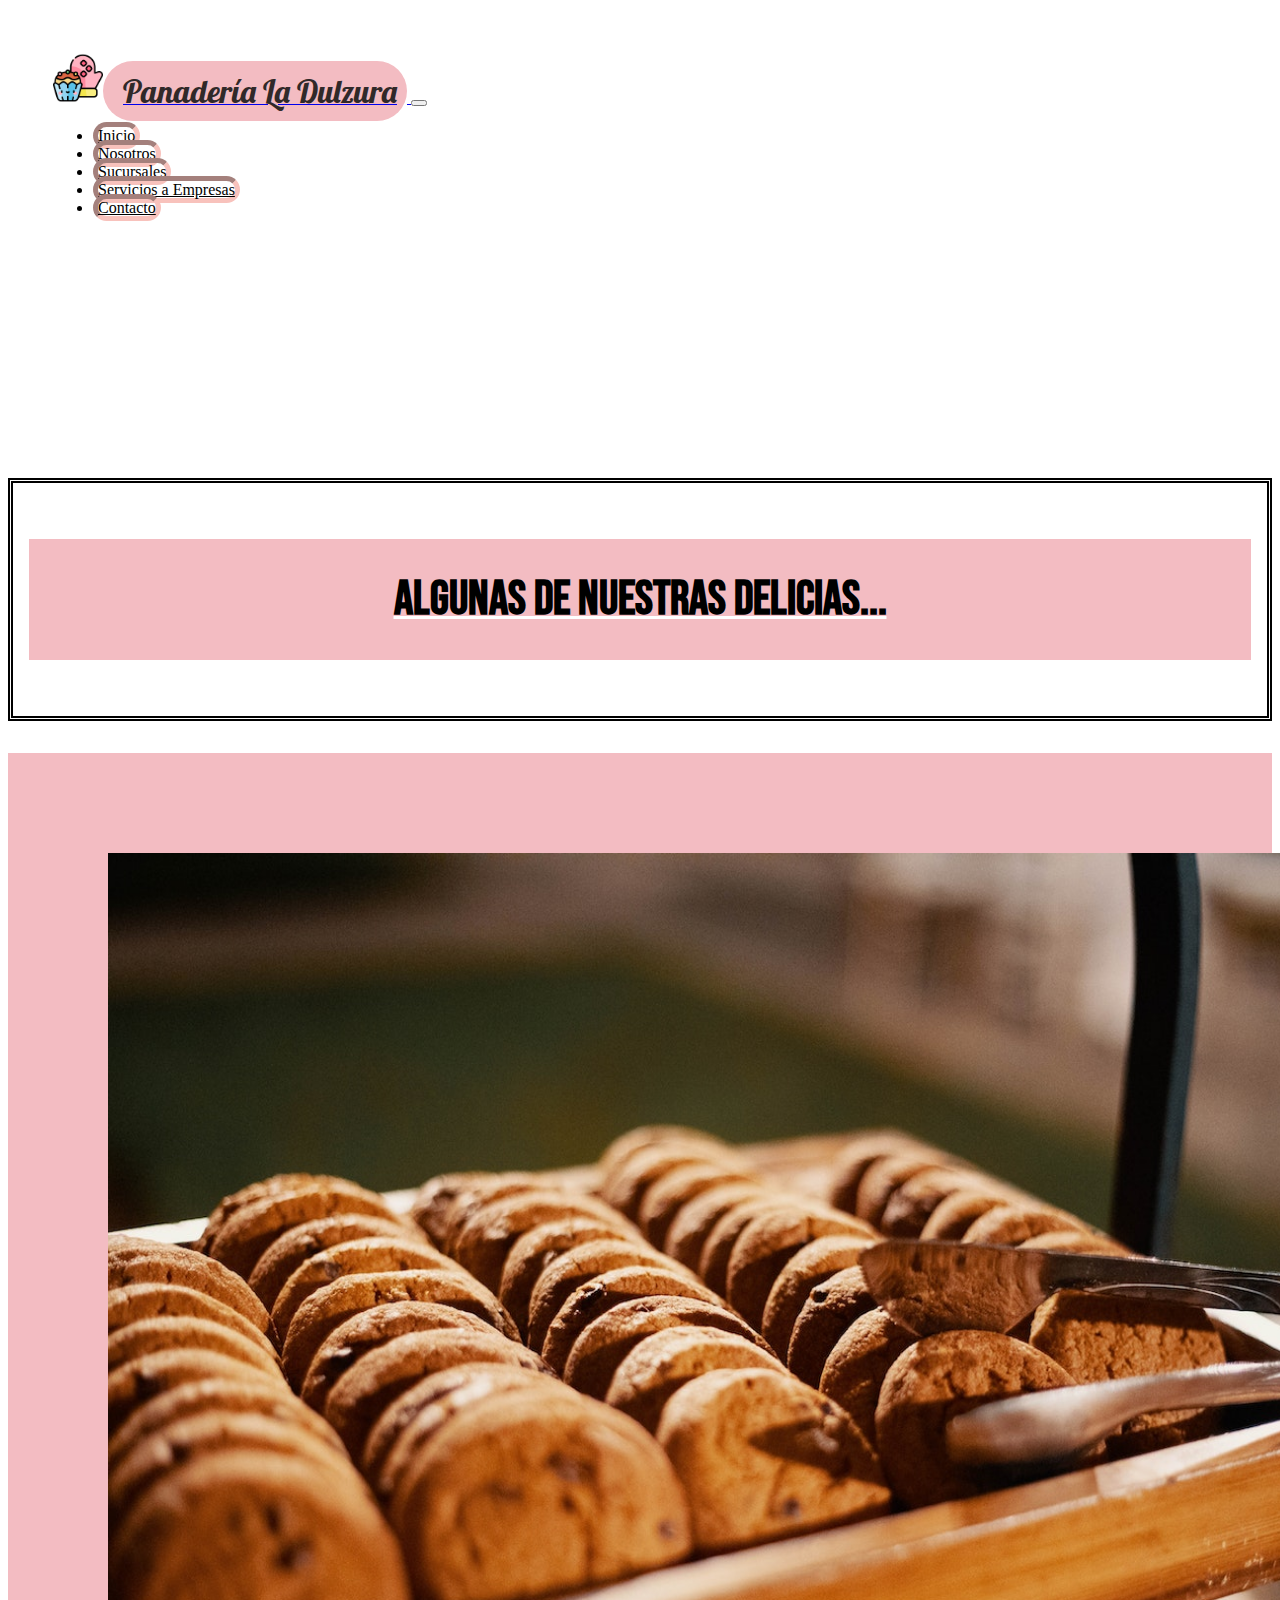
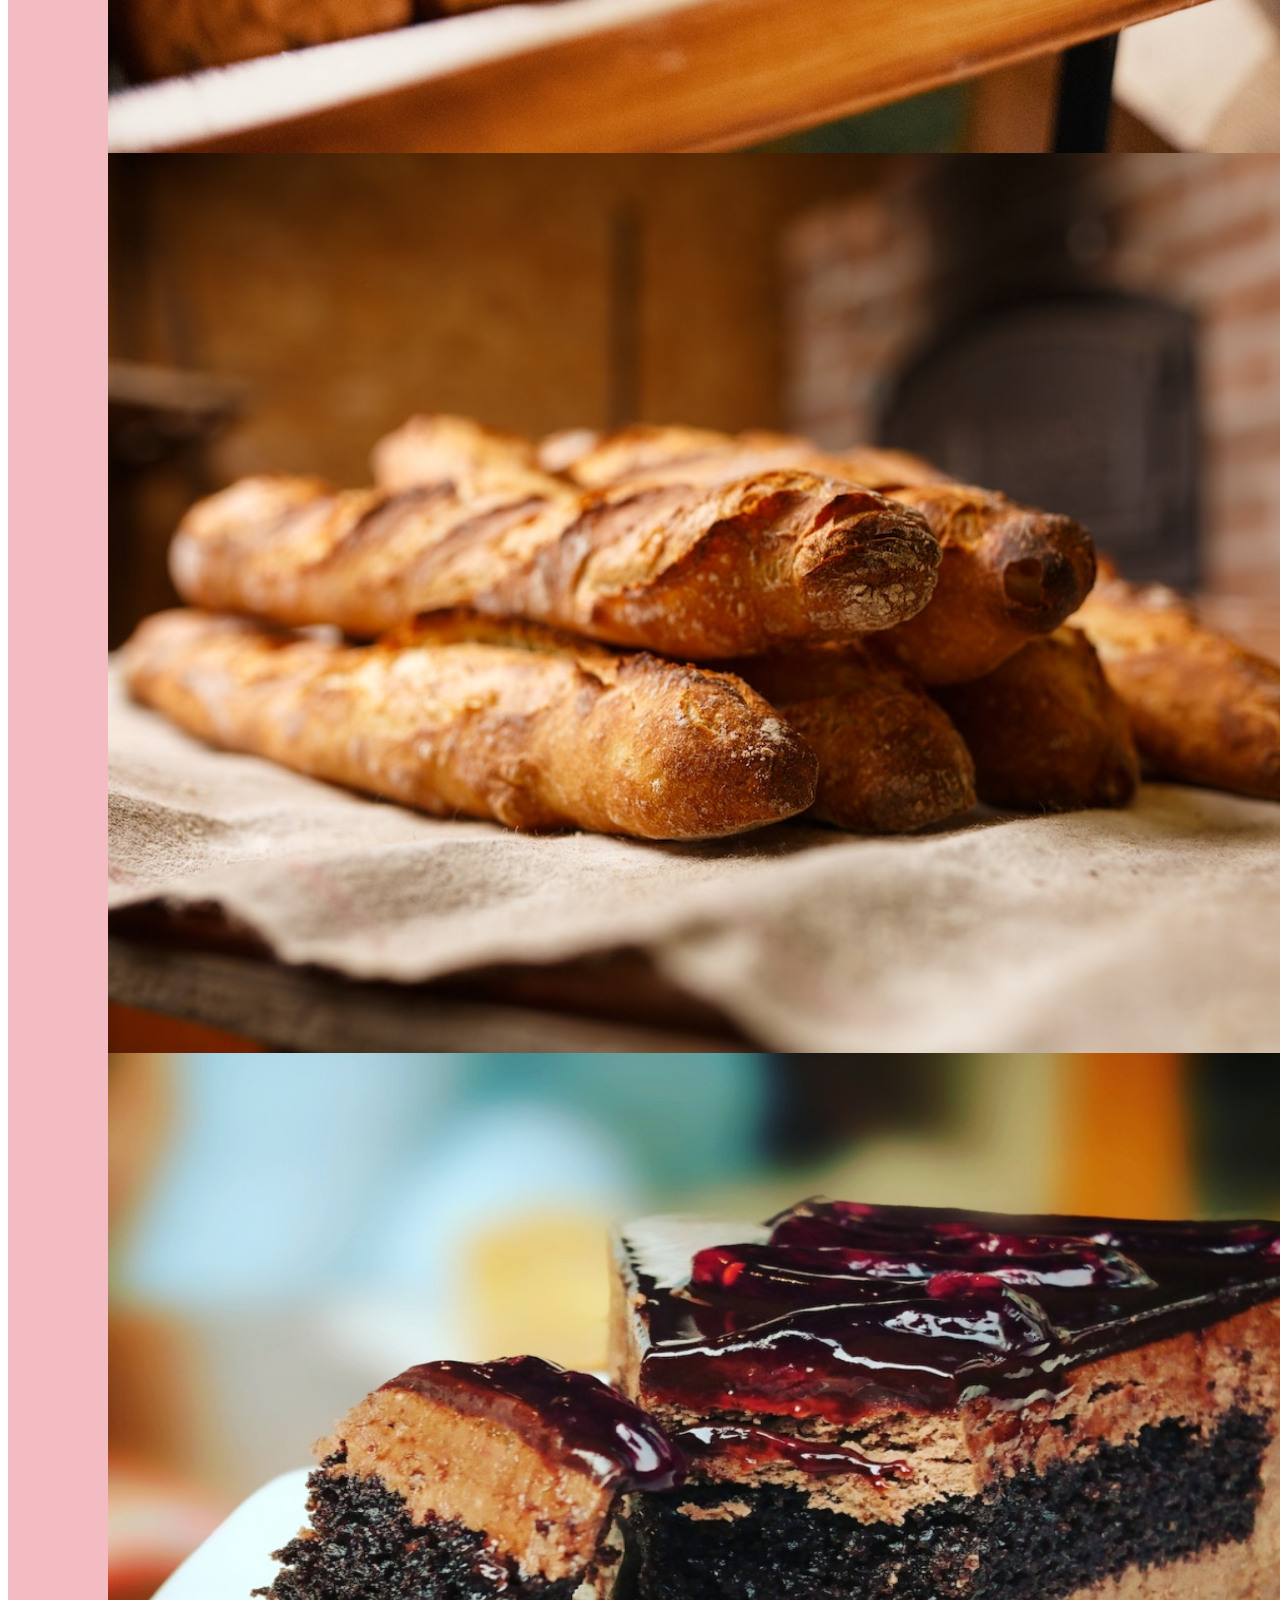
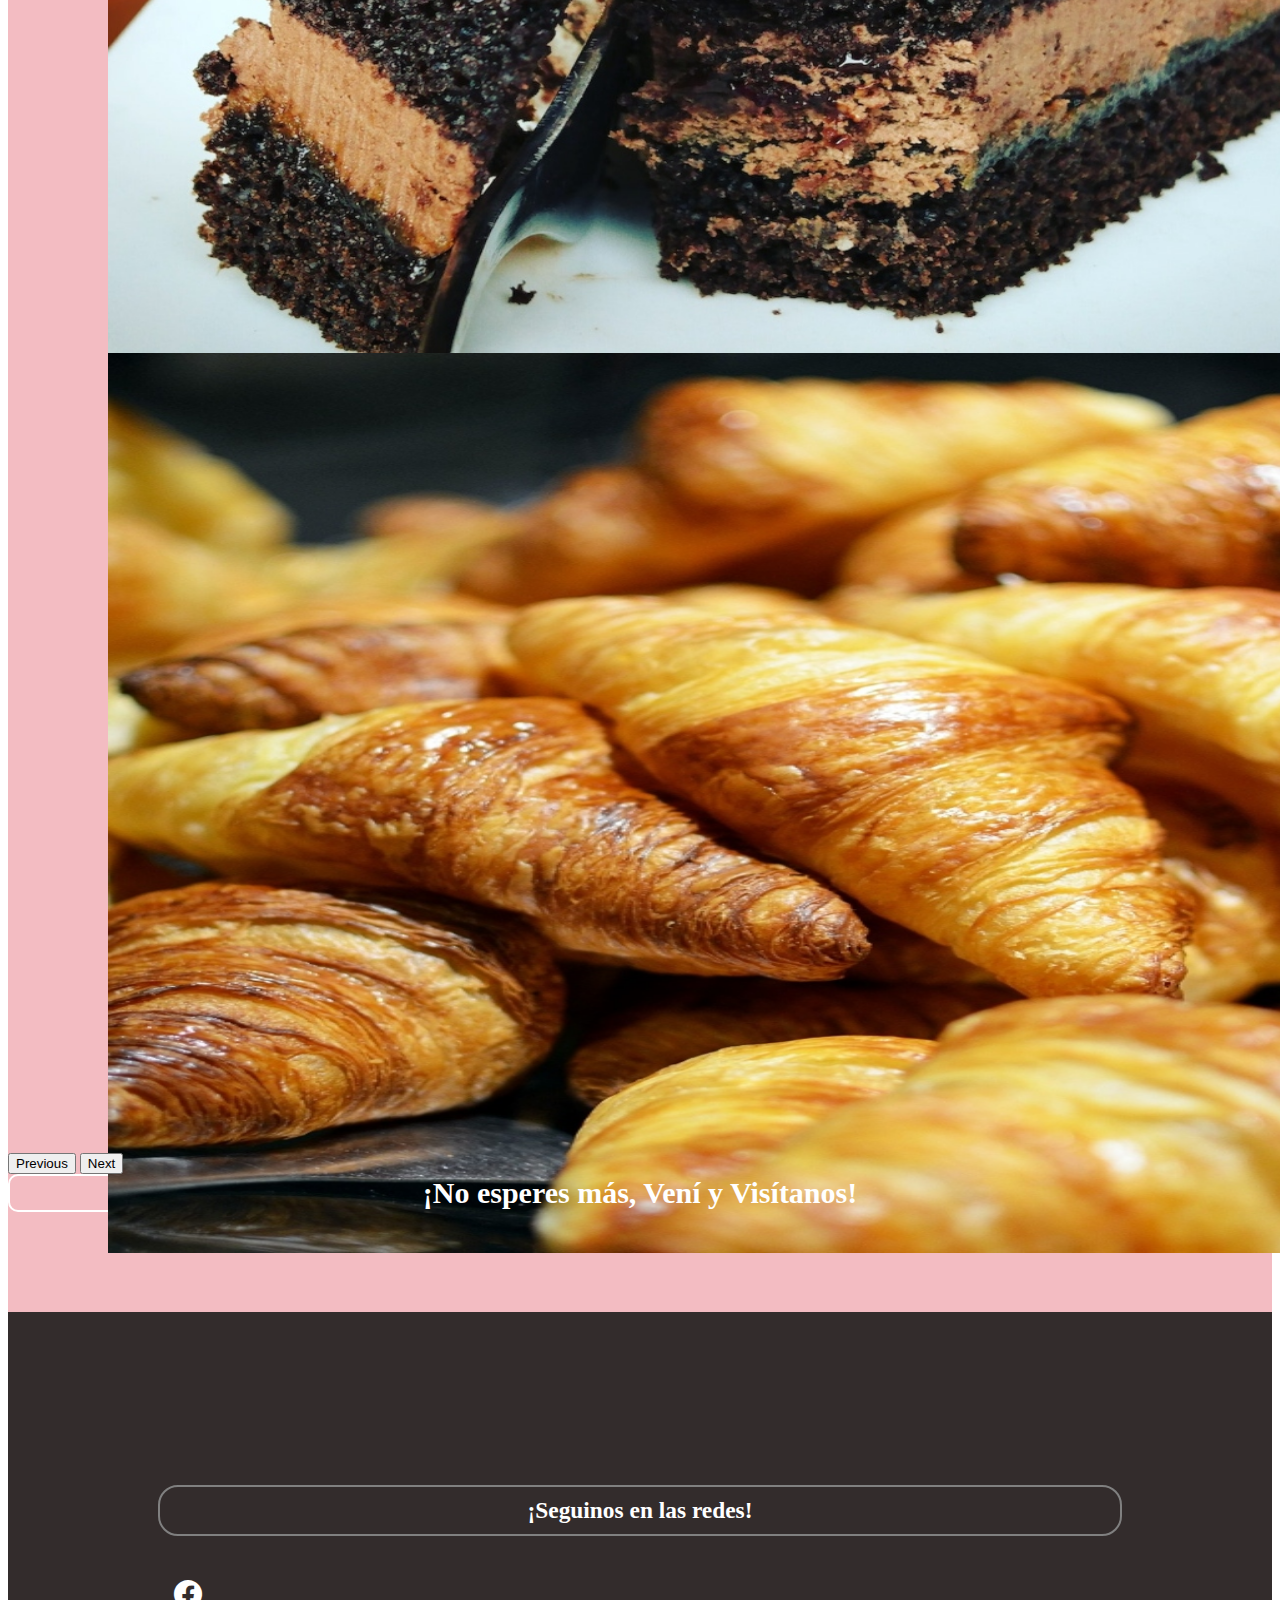
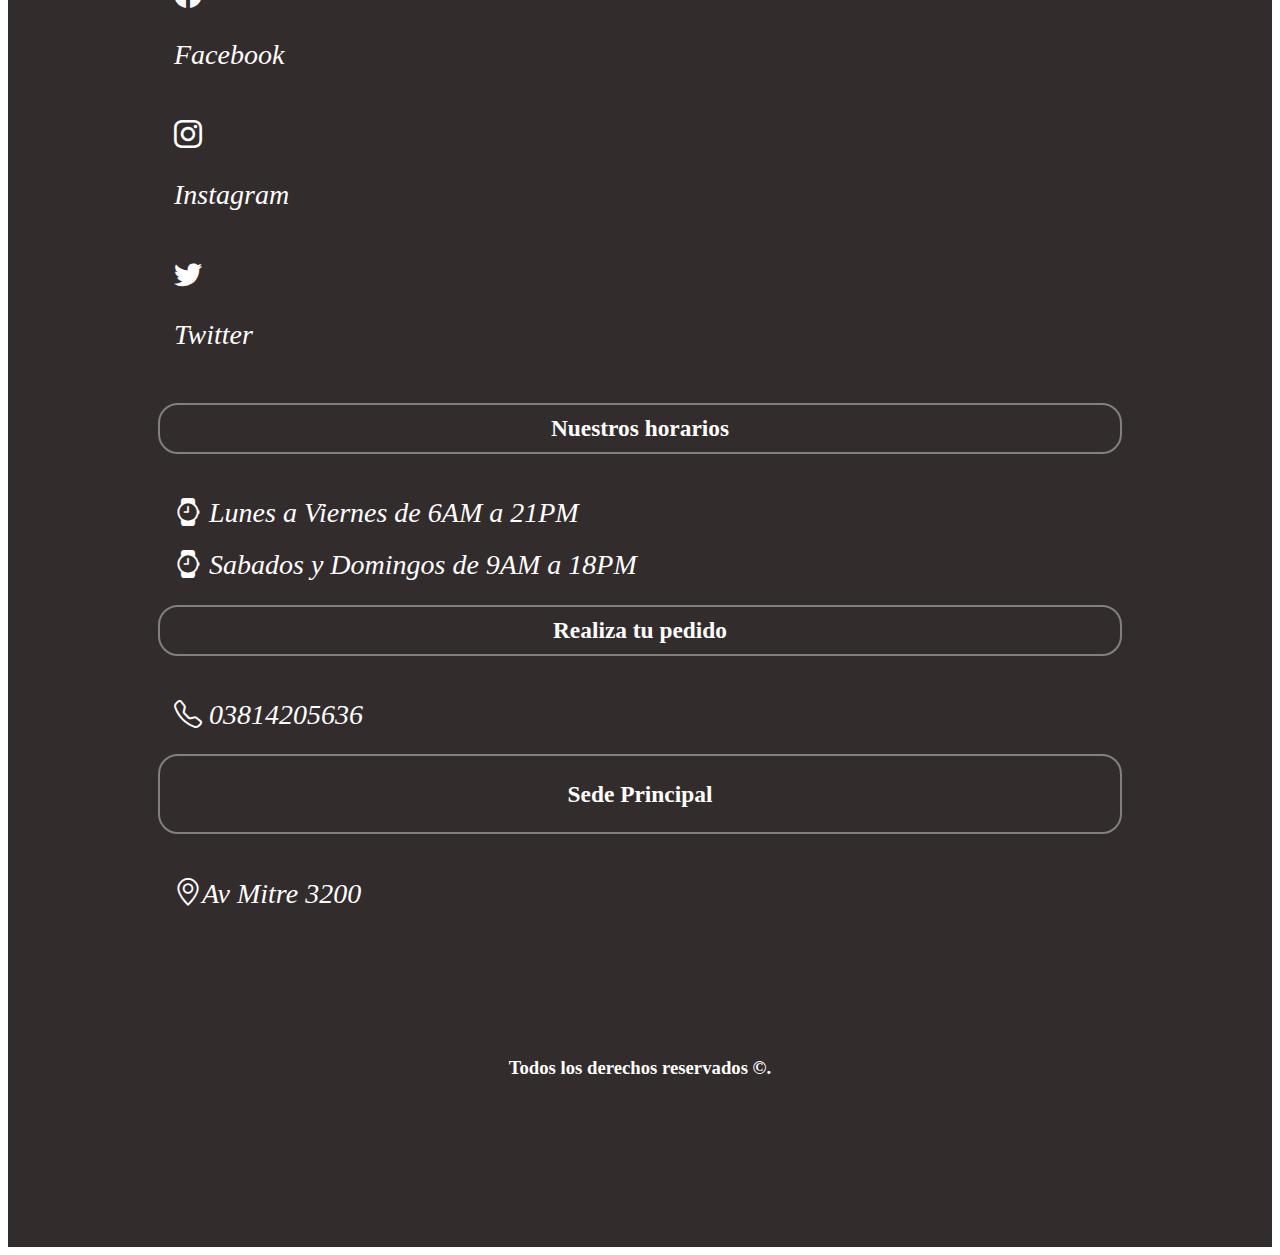
<file: index.html>
<!DOCTYPE html>
<html lang="en">
<head>
    <meta charset="UTF-8">
    <meta http-equiv="X-UA-Compatible" content="IE=edge">
    <meta name="viewport" content="width=device-width, initial-scale=1.0">
    <title>Panaderia Yummy</title>
    <!-- Iconos de redes sociales -->
    <link rel="stylesheet" href="https://cdn.jsdelivr.net/npm/bootstrap-icons@1.10.4/font/bootstrap-icons.css">
    <!-- Icono de Pestaña -->
    <link rel="shortcut icon" href="imagenes/pastel-de-rollo.png" type="image/x-icon">
    <!-- BOOTSTRAP -->
    <link href="https://cdn.jsdelivr.net/npm/bootstrap@5.3.0-alpha3/dist/css/bootstrap.min.css" rel="stylesheet" integrity="sha384-KK94CHFLLe+nY2dmCWGMq91rCGa5gtU4mk92HdvYe+M/SXH301p5ILy+dN9+nJOZ" crossorigin="anonymous">
    <!-- Link de CSS -->
    <link rel="stylesheet" href="css/style.css">
    <!-- GOOGLE FONTS -->
    <link rel="preconnect" href="https://fonts.googleapis.com">
<link rel="preconnect" href="https://fonts.gstatic.com" crossorigin>
<link href="https://fonts.googleapis.com/css2?family=PT+Serif&display=swap" rel="stylesheet">
<link href="https://fonts.googleapis.com/css2?family=PT+Serif&display=swap" rel="stylesheet">
<!-- Google fonts 2 -->
<link rel="preconnect" href="https://fonts.googleapis.com">
<link rel="preconnect" href="https://fonts.gstatic.com" crossorigin>
<link href="https://fonts.googleapis.com/css2?family=PT+Serif&family=Tilt+Prism&display=swap" rel="stylesheet">
<!-- Google fonts 3 -->
<link rel="preconnect" href="https://fonts.googleapis.com">
<link rel="preconnect" href="https://fonts.gstatic.com" crossorigin>
<link href="https://fonts.googleapis.com/css2?family=Bebas+Neue&family=PT+Serif&family=Tilt+Prism&display=swap" rel="stylesheet">
<!-- Google fonts 4 --> 
<link rel="preconnect" href="https://fonts.googleapis.com">
<link rel="preconnect" href="https://fonts.gstatic.com" crossorigin>
<link href="https://fonts.googleapis.com/css2?family=Bebas+Neue&family=Lobster&family=PT+Serif&family=Tilt+Prism&display=swap" rel="stylesheet"> 
</head>

<body>
<!-- Barra de Navegacion -->

  <div class="container-fluid">
    <nav class="navbar navbar-expand-lg bg-body-tertiary fixed-top" ><!-- FIXED-TOP SIRVE PARA DEJAR ANCLADA LA NAVBAR AUN HACIENDO SCROLL -->
        <div class="container-fluid">
          <a class="navbar-brand" href="index.html">
            <img class="imagen d-inline-block align-text-center" src="imagenes/confitero.png" width="150" height="150" alt="logo de yummy"
            ><span class="brand-logo">Panadería La Dulzura</span>
          </a>
          <button class="navbar-toggler" type="button" data-bs-toggle="collapse" data-bs-target="#navbarNav" aria-controls="navbarNav" aria-expanded="false" aria-label="Toggle navigation">
            <span class="navbar-toggler-icon"></span>
          </button>
          <div class="collapse navbar-collapse d-flex justify-content-end" id="navbarNav">
            <ul class="navbar-nav">
              <li class="nav-item">
                <a class="nav-link active nav-vinculo " aria-current="page" href="index.html">Inicio</a>
              </li>
              <li class="nav-item">
                <a  class="nav-link nav-vinculo " href="pages/Nosotros.html">Nosotros</a>
              </li>
              <li class="nav-item">
                <a class="nav-link nav-vinculo" href="pages/sucursales.html">Sucursales</a>
              </li>
              <li class="nav-item">
                <a class="nav-link nav-vinculo" href="pages/servicios.html">Servicios a Empresas</a>
              </li>
              <li class="nav-item">
                <a class="nav-link nav-vinculo" href="pages/contacto.html">Contacto</a>
              </li>
            </ul>
          </div>
        </div>
      </nav>
</div>


<div class="contenedor-padre">
  <div class="hijo">
    <h2>Algunas de Nuestras Delicias...</h2>
  </div>
</div>
  

   

    <!-- Seccion Principal -->

    

<section class="seccion-principal">
  <div id="carouselExample" class="carousel slide">
    <div class="carousel-inner">
      <div class="carousel-item active">
        <img class="imagen-carrusel img-fluid" src="imagenes/pexels-josh-sorenson-1546890.jpg" class="d-block w-100"  alt="...">
      </div>
      <div class="carousel-item">
        <img class="imagen-carrusel img-fluid"src="imagenes/pexels-pixabay-461060 (1).jpg" class="d-block w-100" alt="...">
      </div>
      <div class="carousel-item">
        <img class="imagen-carrusel img-fluid" src="imagenes/pexels-abhinav-goswami-291528 (pastel).jpg" class="d-block w-100"  alt="...">
      </div>
      <div class="carousel-item">
        <img class="imagen-carrusel img-fluid" src="imagenes/pexels-pixabay-2135 (arreglada).jpg" class="d-block w-100"  alt="...">
      </div>
    </div>
    <button class="carousel-control-prev" type="button" data-bs-target="#carouselExample" data-bs-slide="prev">
      <span class="carousel-control-prev-icon" aria-hidden="true"></span>
      <span class="visually-hidden">Previous</span>
    </button>
    <button class="carousel-control-next" type="button" data-bs-target="#carouselExample" data-bs-slide="next">
      <span class="carousel-control-next-icon" aria-hidden="true"></span>
      <span class="visually-hidden">Next</span>
    </button>
    <div class="container mensaje-bonito">
      <div class="row">
       <div class="col 12">¡No esperes más, Vení y Visítanos!</div>
      </div>
      
    </div>
  </div>


</section>

<!-- Footer -->

<section>

  <div class="container-fluid seccion-footer">

    <div class="row">
      <div class="col-md-3 titulo-footer">
        <h3 class="texto-footer">¡Seguinos en las redes!</h3>
       
        <a href="https://es-la.facebook.com/login/device-based/regular/login/">
          <i class="bi bi-facebook">
            <p>Facebook</p>
          </i>
        </a>
        <a href="https://www.instagram.com/">
          <i class="bi bi-instagram">
            <p>Instagram</p>
          </i>
        </a>
        <a href="https://twitter.com/home?lang=es">
          <i class="bi bi-twitter">
            <p>Twitter</p>
          </i>
        </a>
        
      </div>
      <div class="col-md-3 titulo-footer">
        <h3 class="texto-footer">Nuestros horarios</h3>
        <i class="bi bi-watch">
          Lunes a Viernes de 6AM a 21PM
        </i>
        <i class="bi bi-watch">
          Sabados y Domingos de 9AM a 18PM
        </i>
      </div>
      <div class="col-md-3 titulo-footer">
        <h3 class="texto-footer">Realiza tu pedido</h3>
        <i class="bi bi-telephone">
          03814205636
        </i>
      </div>
      <div class="col-md-3 titulo-footer">
        <h3 class="texto-footer sp">Sede Principal</h3>
        <i class="bi bi-geo-alt">Av Mitre 3200</i>

    </div>

  </div>

  <div class="row">
    <div class="col-12 columna-copy">
      <h3 class="copyright">Todos los derechos reservados ©. </h3>
    </div>
  </div>
  

</section>

    <script src="https://cdn.jsdelivr.net/npm/bootstrap@5.3.0-alpha3/dist/js/bootstrap.bundle.min.js" integrity="sha384-ENjdO4Dr2bkBIFxQpeoTz1HIcje39Wm4jDKdf19U8gI4ddQ3GYNS7NTKfAdVQSZe" crossorigin="anonymous"></script>
</body>
</html>
</file>
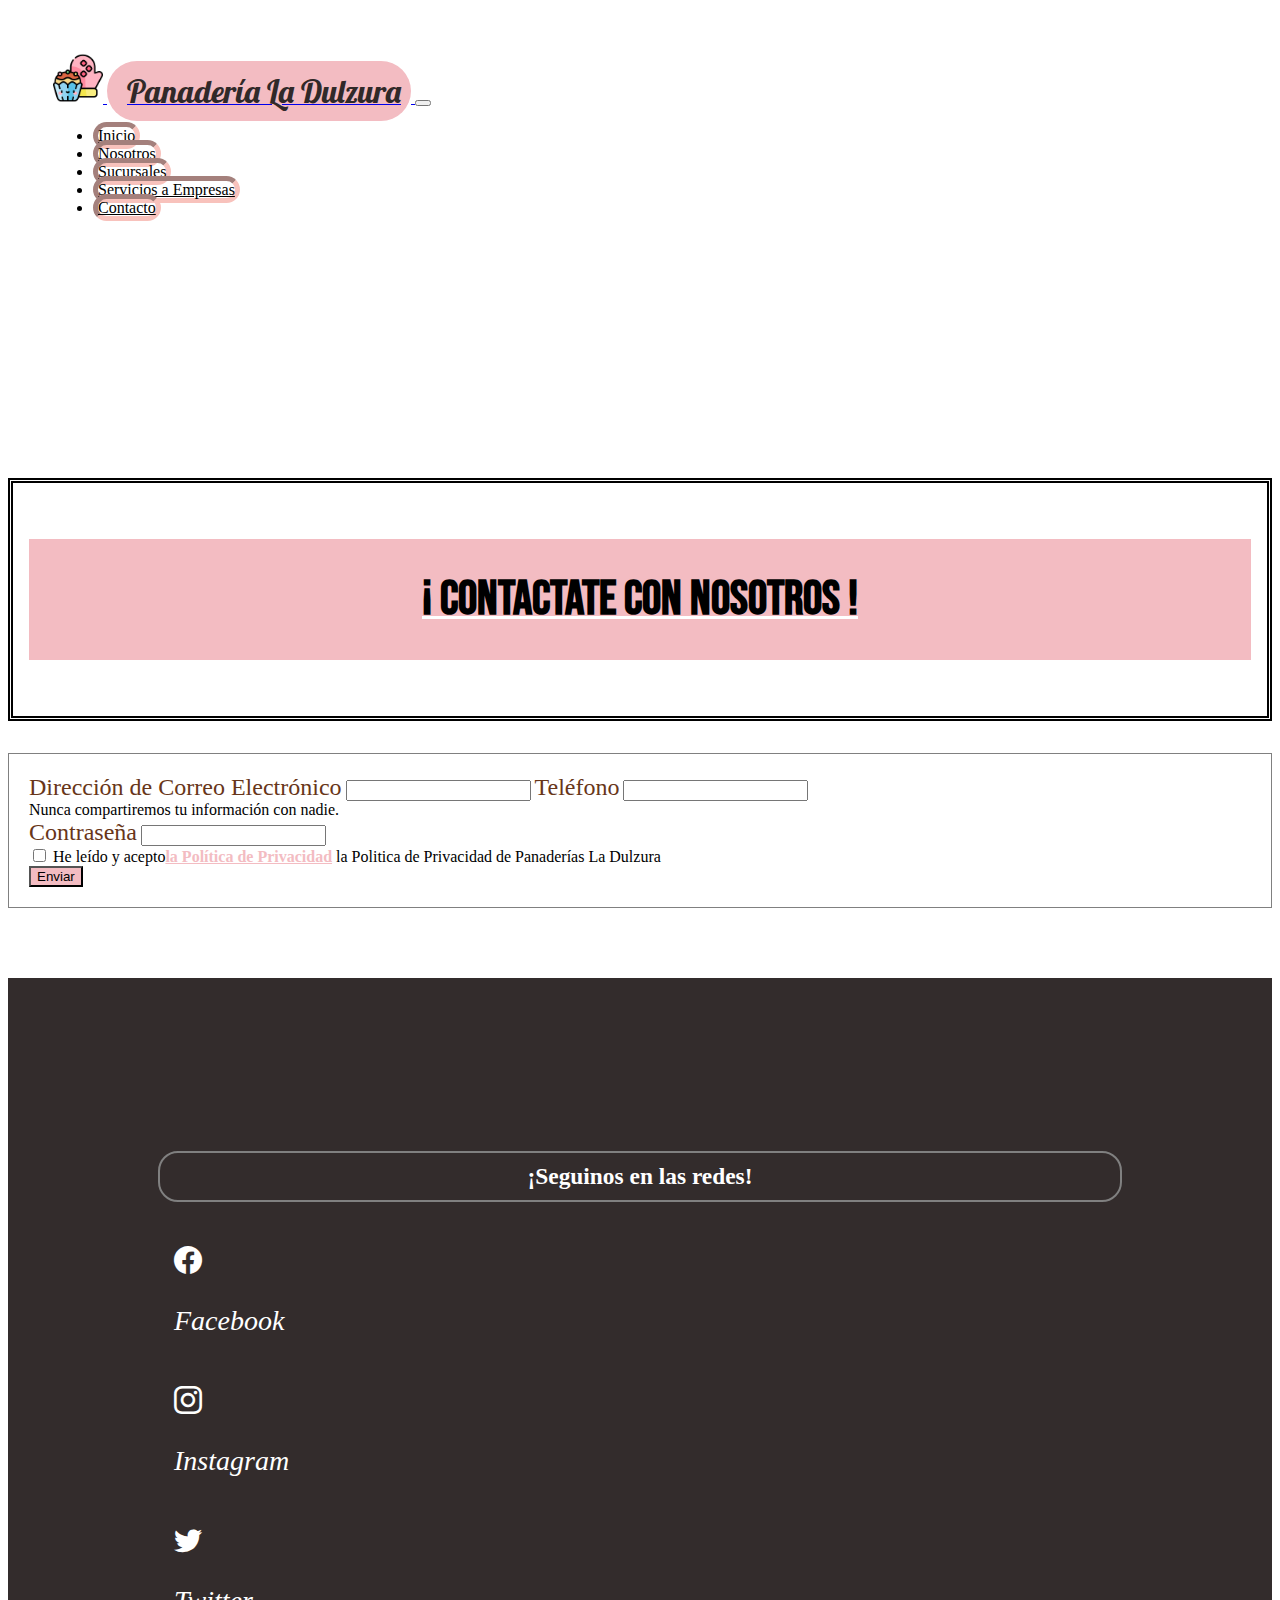
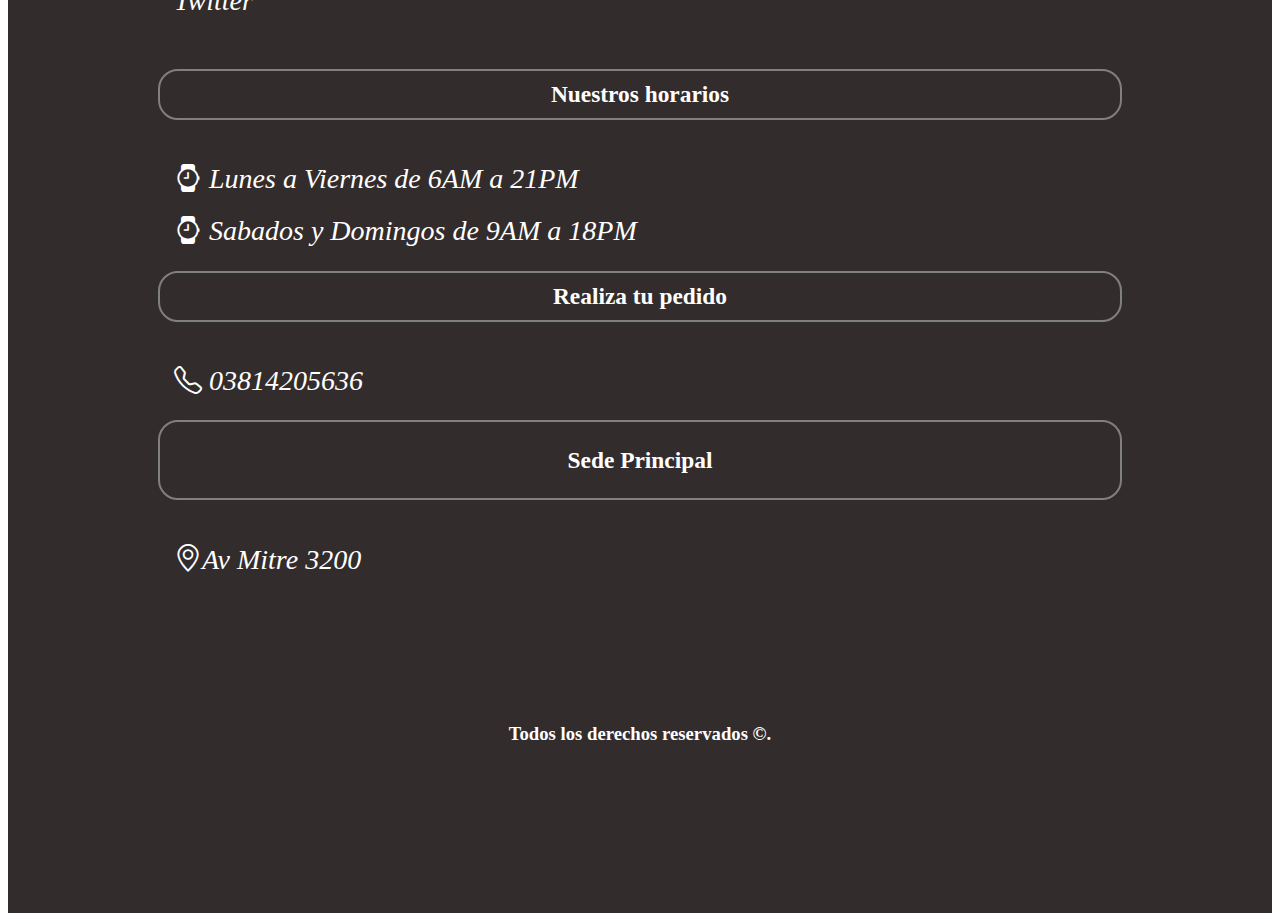
<file: pages/contacto.html>
<!DOCTYPE html>
<html lang="en">
<head>
    <meta charset="UTF-8">
    <meta http-equiv="X-UA-Compatible" content="IE=edge">
    <meta name="viewport" content="width=device-width, initial-scale=1.0">
    <!-- Iconos de redes sociales -->
    <link rel="stylesheet" href="https://cdn.jsdelivr.net/npm/bootstrap-icons@1.10.4/font/bootstrap-icons.css">
    <!-- Icono de Pestaña -->
    <link rel="shortcut icon" href="../imagenes/pastel-de-rollo.png" type="image/x-icon">
    <!-- BOOTSTRAP -->
    <link href="https://cdn.jsdelivr.net/npm/bootstrap@5.3.0-alpha3/dist/css/bootstrap.min.css" rel="stylesheet" integrity="sha384-KK94CHFLLe+nY2dmCWGMq91rCGa5gtU4mk92HdvYe+M/SXH301p5ILy+dN9+nJOZ" crossorigin="anonymous">
    <!-- Link de CSS -->
    <link rel="stylesheet" href="../css/style.css">
    <!-- GOOGLE FONTS -->
    <link rel="preconnect" href="https://fonts.googleapis.com">
<link rel="preconnect" href="https://fonts.gstatic.com" crossorigin>
<link href="https://fonts.googleapis.com/css2?family=PT+Serif&display=swap" rel="stylesheet">
<link href="https://fonts.googleapis.com/css2?family=PT+Serif&display=swap" rel="stylesheet">
<!-- Google fonts 2 -->
<link rel="preconnect" href="https://fonts.googleapis.com">
<link rel="preconnect" href="https://fonts.gstatic.com" crossorigin>
<link href="https://fonts.googleapis.com/css2?family=PT+Serif&family=Tilt+Prism&display=swap" rel="stylesheet">
<!-- Google fonts 3 -->
<link rel="preconnect" href="https://fonts.googleapis.com">
<link rel="preconnect" href="https://fonts.gstatic.com" crossorigin>
<link href="https://fonts.googleapis.com/css2?family=Bebas+Neue&family=PT+Serif&family=Tilt+Prism&display=swap" rel="stylesheet">
   <!-- Google fonts 4 --> 
   <link rel="preconnect" href="https://fonts.googleapis.com">
<link rel="preconnect" href="https://fonts.gstatic.com" crossorigin>
<link href="https://fonts.googleapis.com/css2?family=Bebas+Neue&family=Lobster&family=PT+Serif&family=Tilt+Prism&display=swap" rel="stylesheet">
<title>Contacto</title>
</head>
<body>
    <!-- Barra de Navegacion -->
<div class="container-fluid">
    <nav class="navbar navbar-expand-lg bg-body-tertiary fixed-top"> <!-- FIXED-TOP SIRVE PARA DEJAR ANCLADA LA NAVBAR AUN HACIENDO SCROLL // A su vez, acordarse de acomodar el margin-top de la etiqueta main para que la navbar no quede superpuesta -->
        <div class="container-fluid">
          <a class="navbar-brand" href="../index.html">
            <img class="imagen d-inline-block align-text-center" src="../imagenes/confitero.png" width="150" height="150" alt="logo de yummy"
            > <span class="brand-logo">Panadería La Dulzura</span>
          </a>
          <button class="navbar-toggler" type="button" data-bs-toggle="collapse" data-bs-target="#navbarNav" aria-controls="navbarNav" aria-expanded="false" aria-label="Toggle navigation">
            <span class="navbar-toggler-icon"></span>
          </button>
          <div class="collapse navbar-collapse justify-content-end " id="navbarNav">
            <ul class="navbar-nav">
              <li class="nav-item">
                <a class="nav-link active nav-vinculo " aria-current="page" href="../index.html">Inicio</a>
              </li>
              <li class="nav-item">
                <a  class="nav-link nav-vinculo " href="../pages/Nosotros.html">Nosotros</a>
              </li>
              <li class="nav-item">
                <a class="nav-link nav-vinculo" href="../pages/sucursales.html">Sucursales</a>
              </li>
              <li class="nav-item">
                <a class="nav-link nav-vinculo" href="../pages/servicios.html">Servicios a Empresas</a>
              </li>
              <li class="nav-item">
                <a class="nav-link nav-vinculo" href="../pages/contacto.html">Contacto</a>
              </li>
            </ul>
          </div>
        </div>
      </nav>
</div>
<div class="contenedor-padre">
    <div class="hijo">
      <h2>¡ Contactate con Nosotros !</h2>
    </div>
  </div>


<!-- Seccion Principal (Formulario) -->
<div class="container container-formulario d-flex justify-content-center">
  <div class="col-4">
    <form>
      <div class="mb-3">
        <label for="exampleInputEmail1" class="form-label">Dirección de Correo Electrónico</label>
        <input type="email" class="form-control" id="exampleInputEmail1" aria-describedby="emailHelp">
        <label for="exampleInputEmail1" class="form-label">Teléfono</label>
        <input type="Tel" class="form-control" id="exampleInputEmail1" aria-describedby="emailHelp">
        

        <div id="emailHelp" class="form-text">Nunca compartiremos tu información con nadie.</div>
      </div>
      <div class="mb-3">
        <label for="exampleInputPassword1" class="form-label">Contraseña</label>
        <input type="password" class="form-control" id="exampleInputPassword1">
      </div>
      <div class="mb-3 form-check">
        <input type="checkbox" class="form-check-input" id="exampleCheck1">
        <label class="form-check-label" for="exampleCheck1">He leído y acepto<a href="" class="politica-privacidad">la Política de Privacidad</a> la Politica de Privacidad de Panaderías La Dulzura</label>
      </div>
      <button type="submit" class="btn btn-primary" style="background-color:#f3bcc2;">Enviar</button>
    </form>
  </div>
  
</div>









<!-- SECCION FOOTER -->
<section>

    <div class="container-fluid seccion-footer">
  
      <div class="row">
        <div class="col-md-3 col-sm-12 titulo-footer">
          <h3 class="texto-footer">¡Seguinos en las redes!</h3>
         
          <a href="https://es-la.facebook.com/login/device-based/regular/login/">
            <i class="bi bi-facebook">
              <p>Facebook</p>
            </i>
          </a>
          <a href="https://www.instagram.com/">
            <i class="bi bi-instagram">
              <p>Instagram</p>
            </i>
          </a>
          <a href="https://twitter.com/home?lang=es">
            <i class="bi bi-twitter">
              <p>Twitter</p>
            </i>
          </a>
          
        </div>
        <div class="col-md-3 col-sm-12 titulo-footer">
          <h3 class="texto-footer">Nuestros horarios</h3>
          <i class="bi bi-watch">
            Lunes a Viernes de 6AM a 21PM
          </i>
          <i class="bi bi-watch">
            Sabados y Domingos de 9AM a 18PM
          </i>
        </div>
        <div class="col-md-3 col-sm-12 titulo-footer">
          <h3 class="texto-footer">Realiza tu pedido</h3>
          <i class="bi bi-telephone">
            03814205636
          </i>
        </div>
        <div class="col-md-3 col-sm-12 titulo-footer">
          <h3 class="texto-footer sp">Sede Principal</h3>
          <i class="bi bi-geo-alt">Av Mitre 3200</i>
  
      </div>
  
    </div>
  
    <div class="row">
      <div class="col-12 columna-copy">
        <h3 class="copyright">Todos los derechos reservados ©. </h3>
      </div>
    </div>
    
  
 
</section>

  <script src="https://cdn.jsdelivr.net/npm/bootstrap@5.3.0-alpha3/dist/js/bootstrap.bundle.min.js" integrity="sha384-ENjdO4Dr2bkBIFxQpeoTz1HIcje39Wm4jDKdf19U8gI4ddQ3GYNS7NTKfAdVQSZe" crossorigin="anonymous"></script>
</body>
</html>
</file>
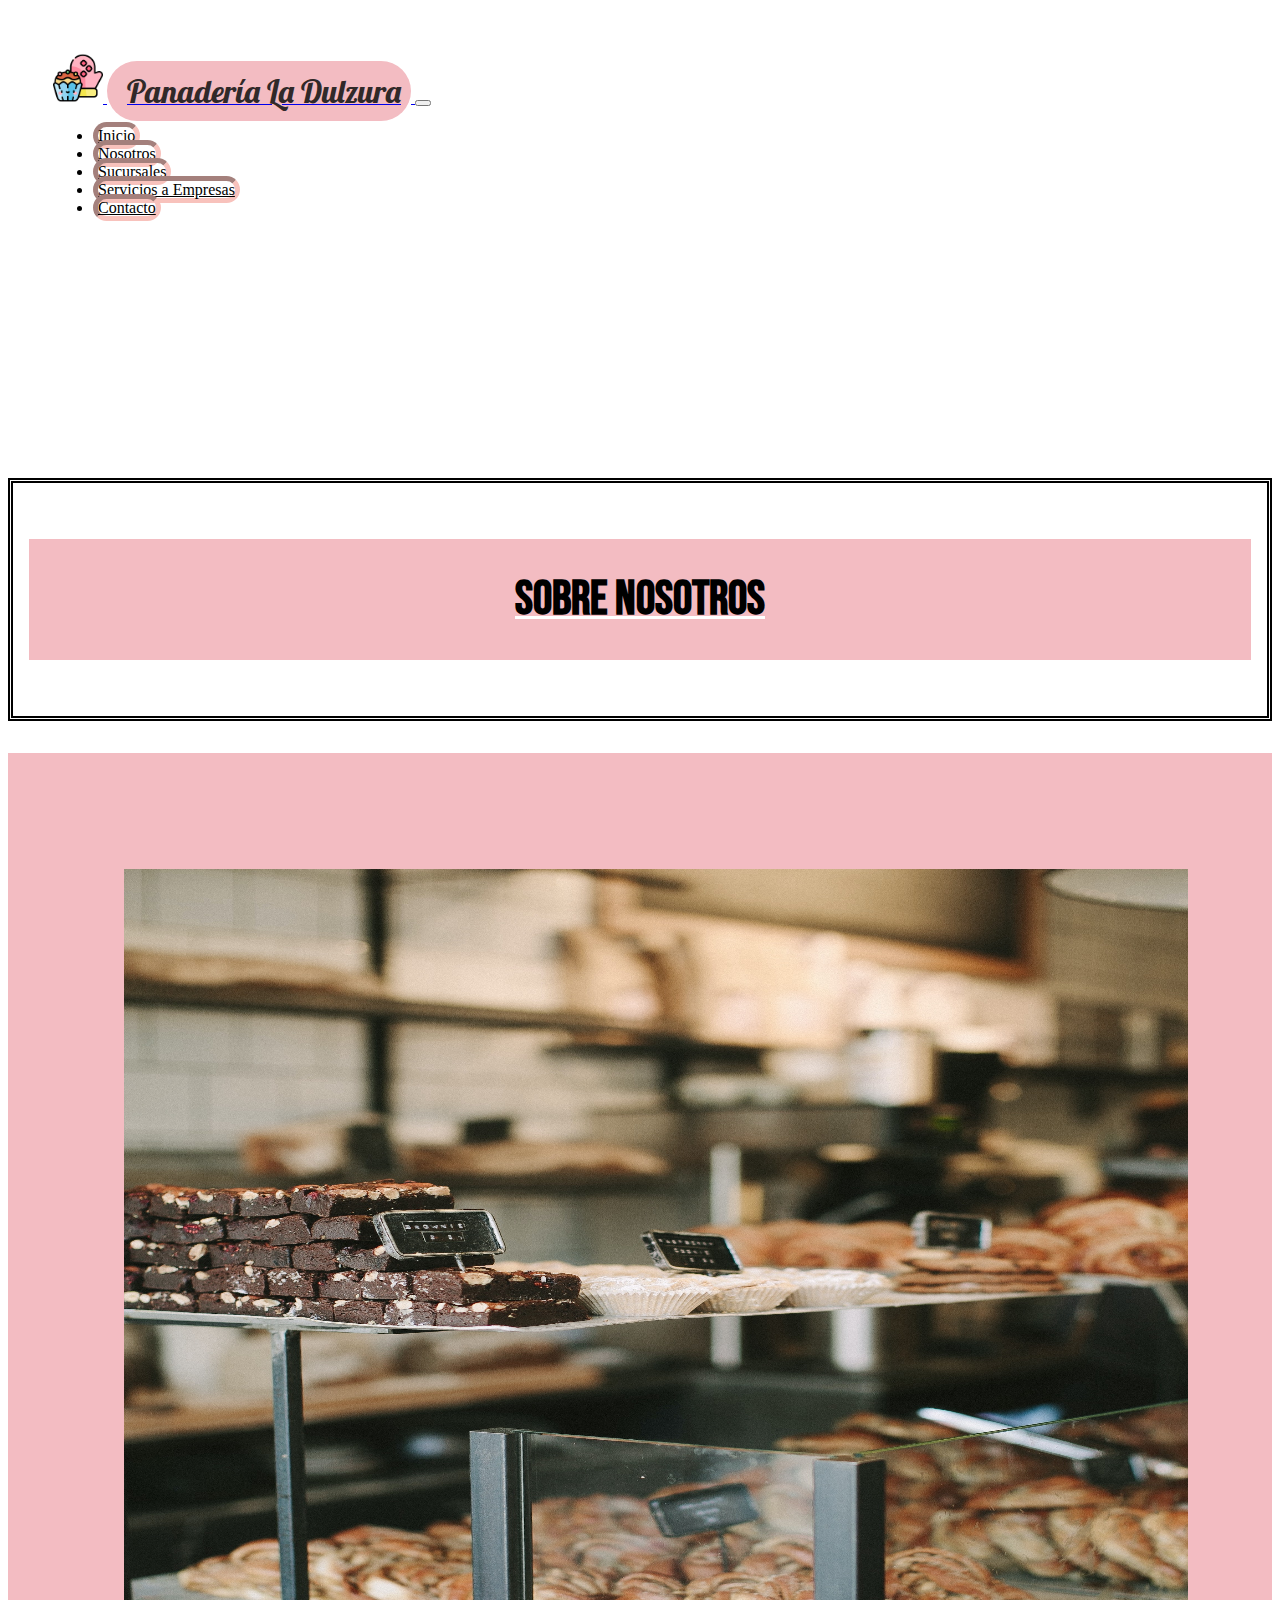
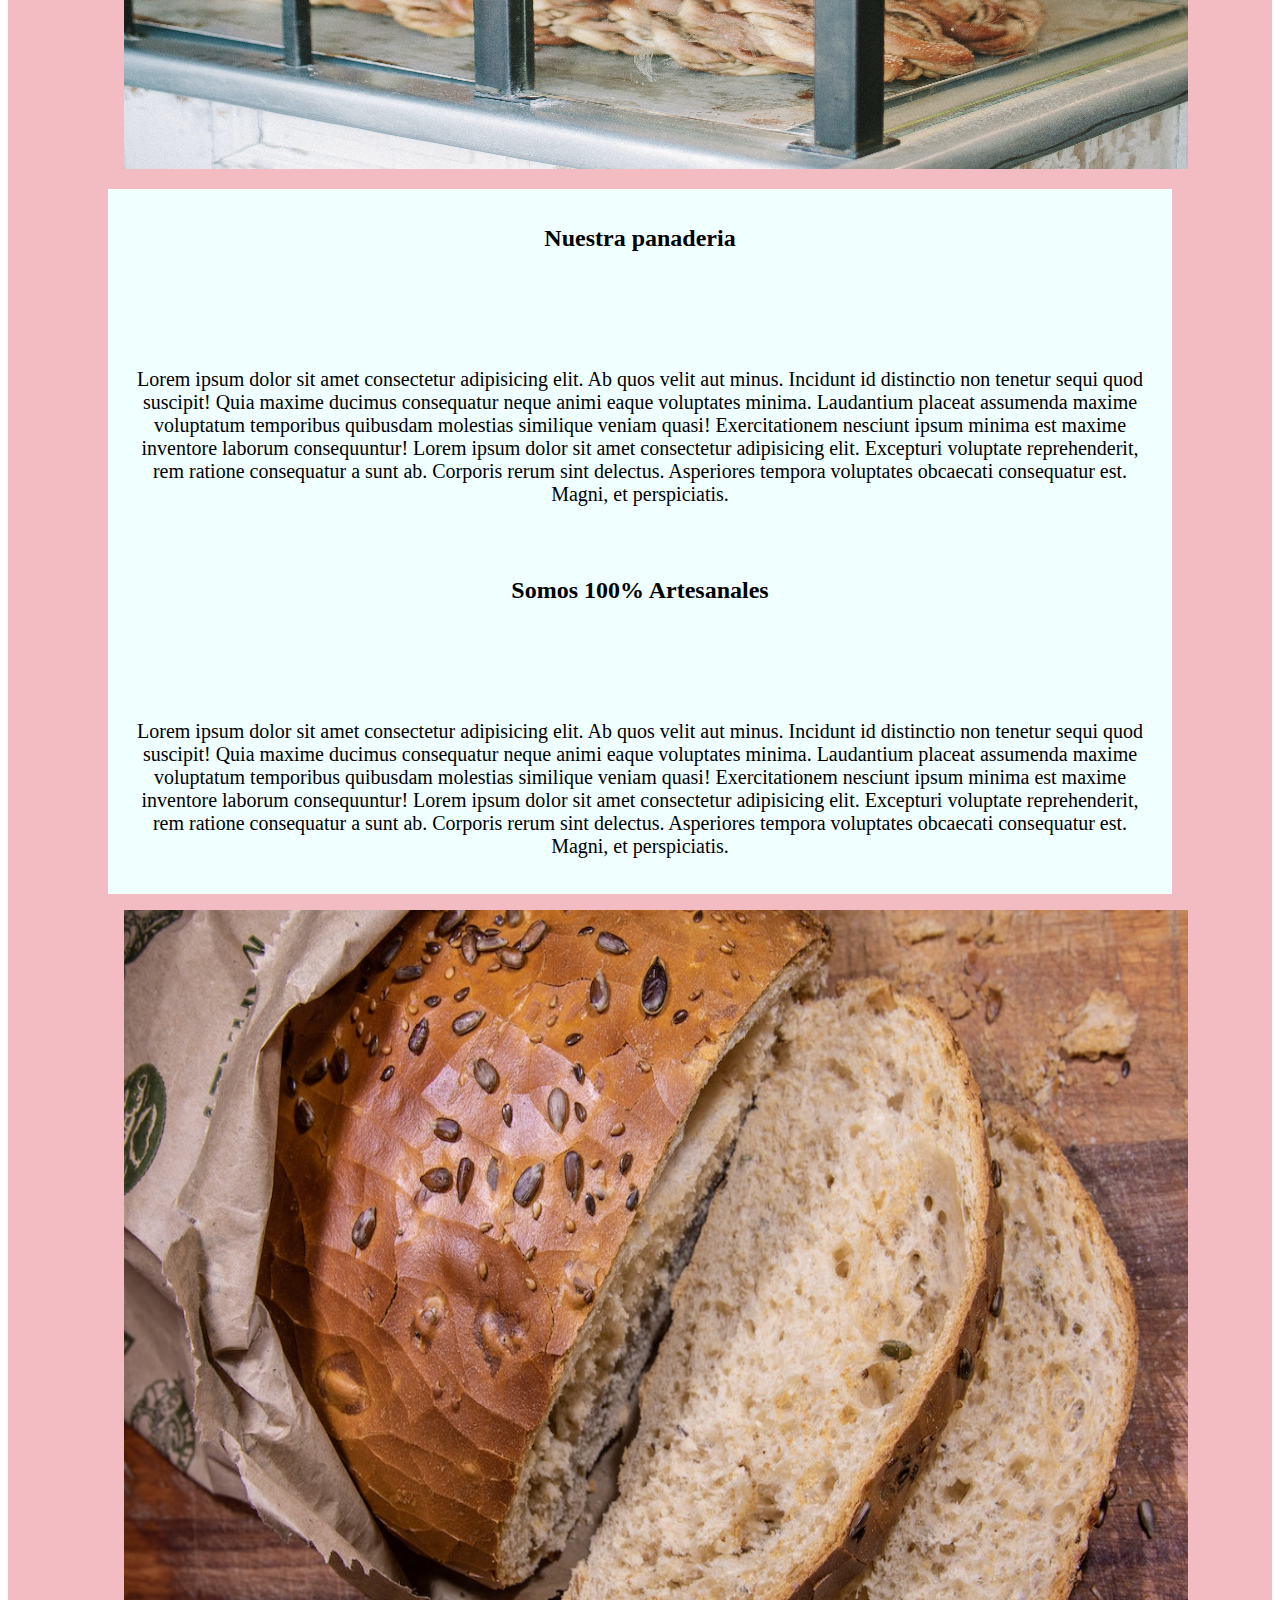
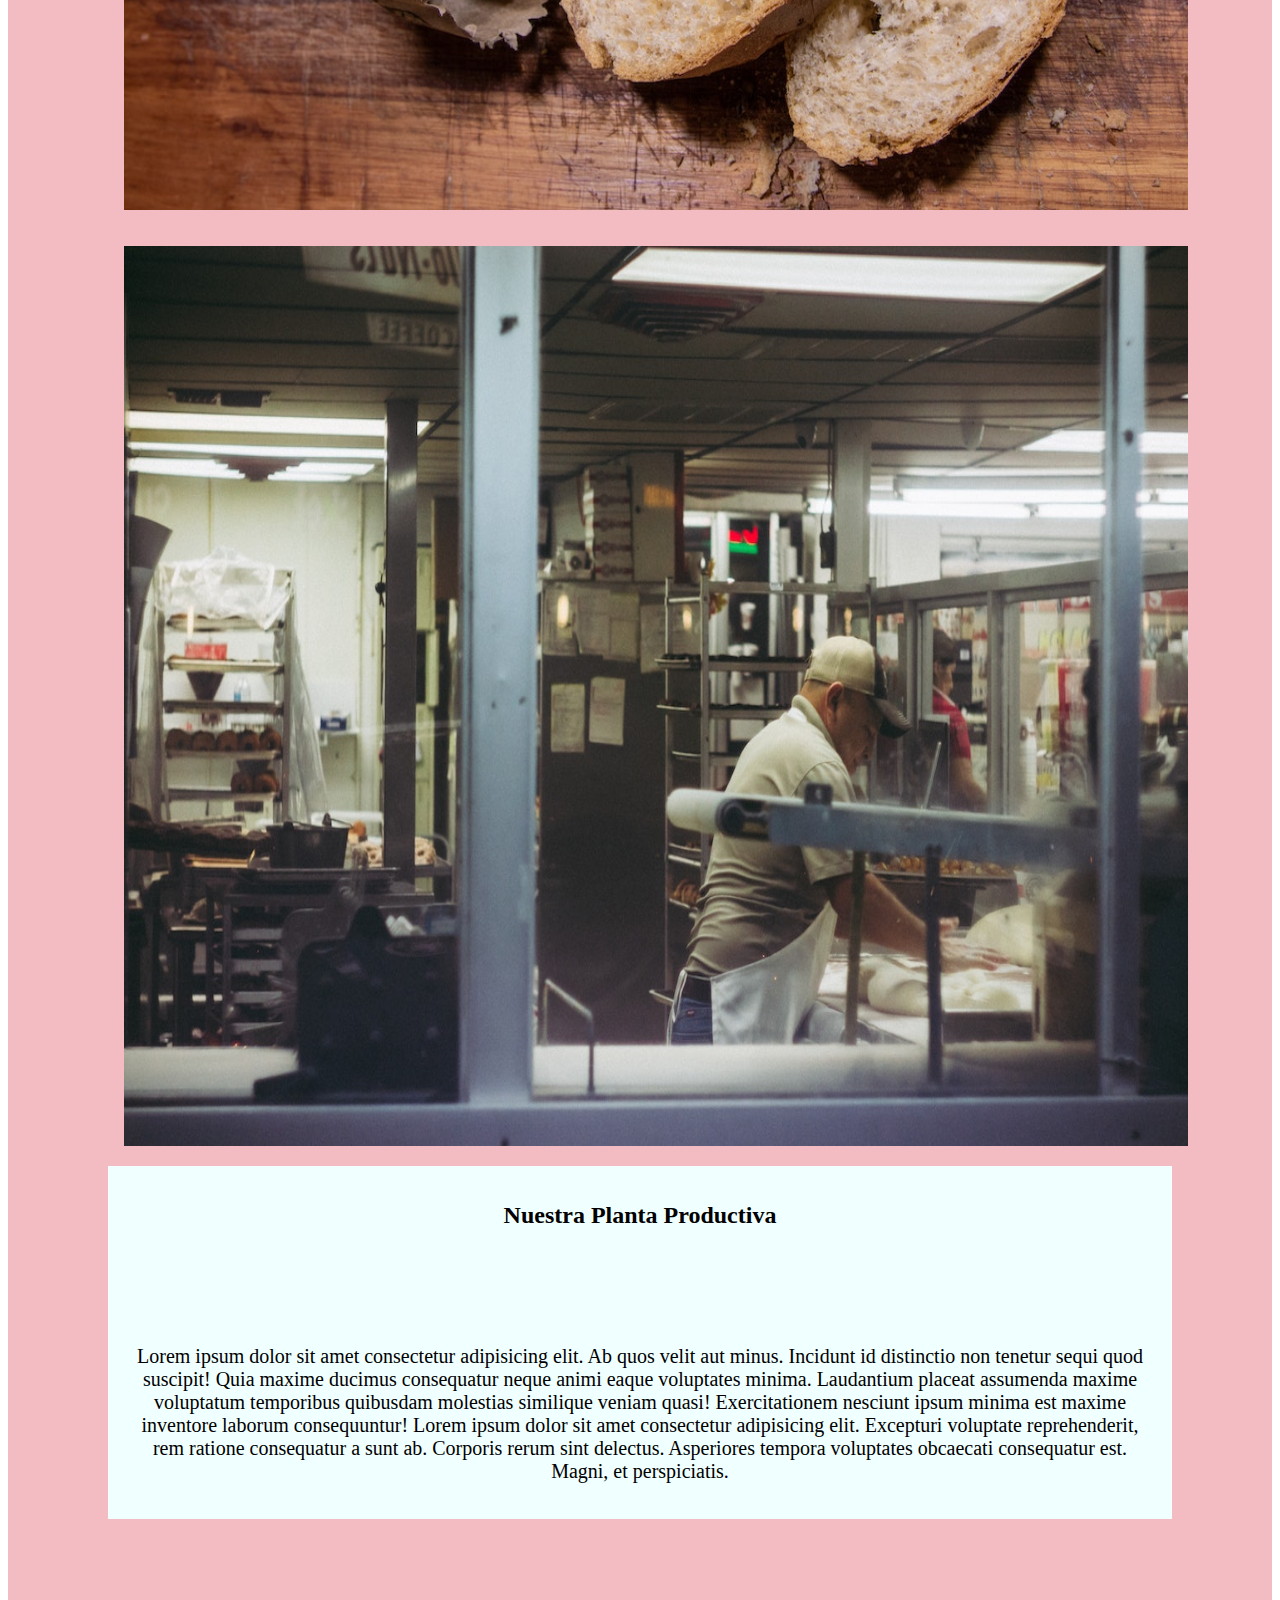
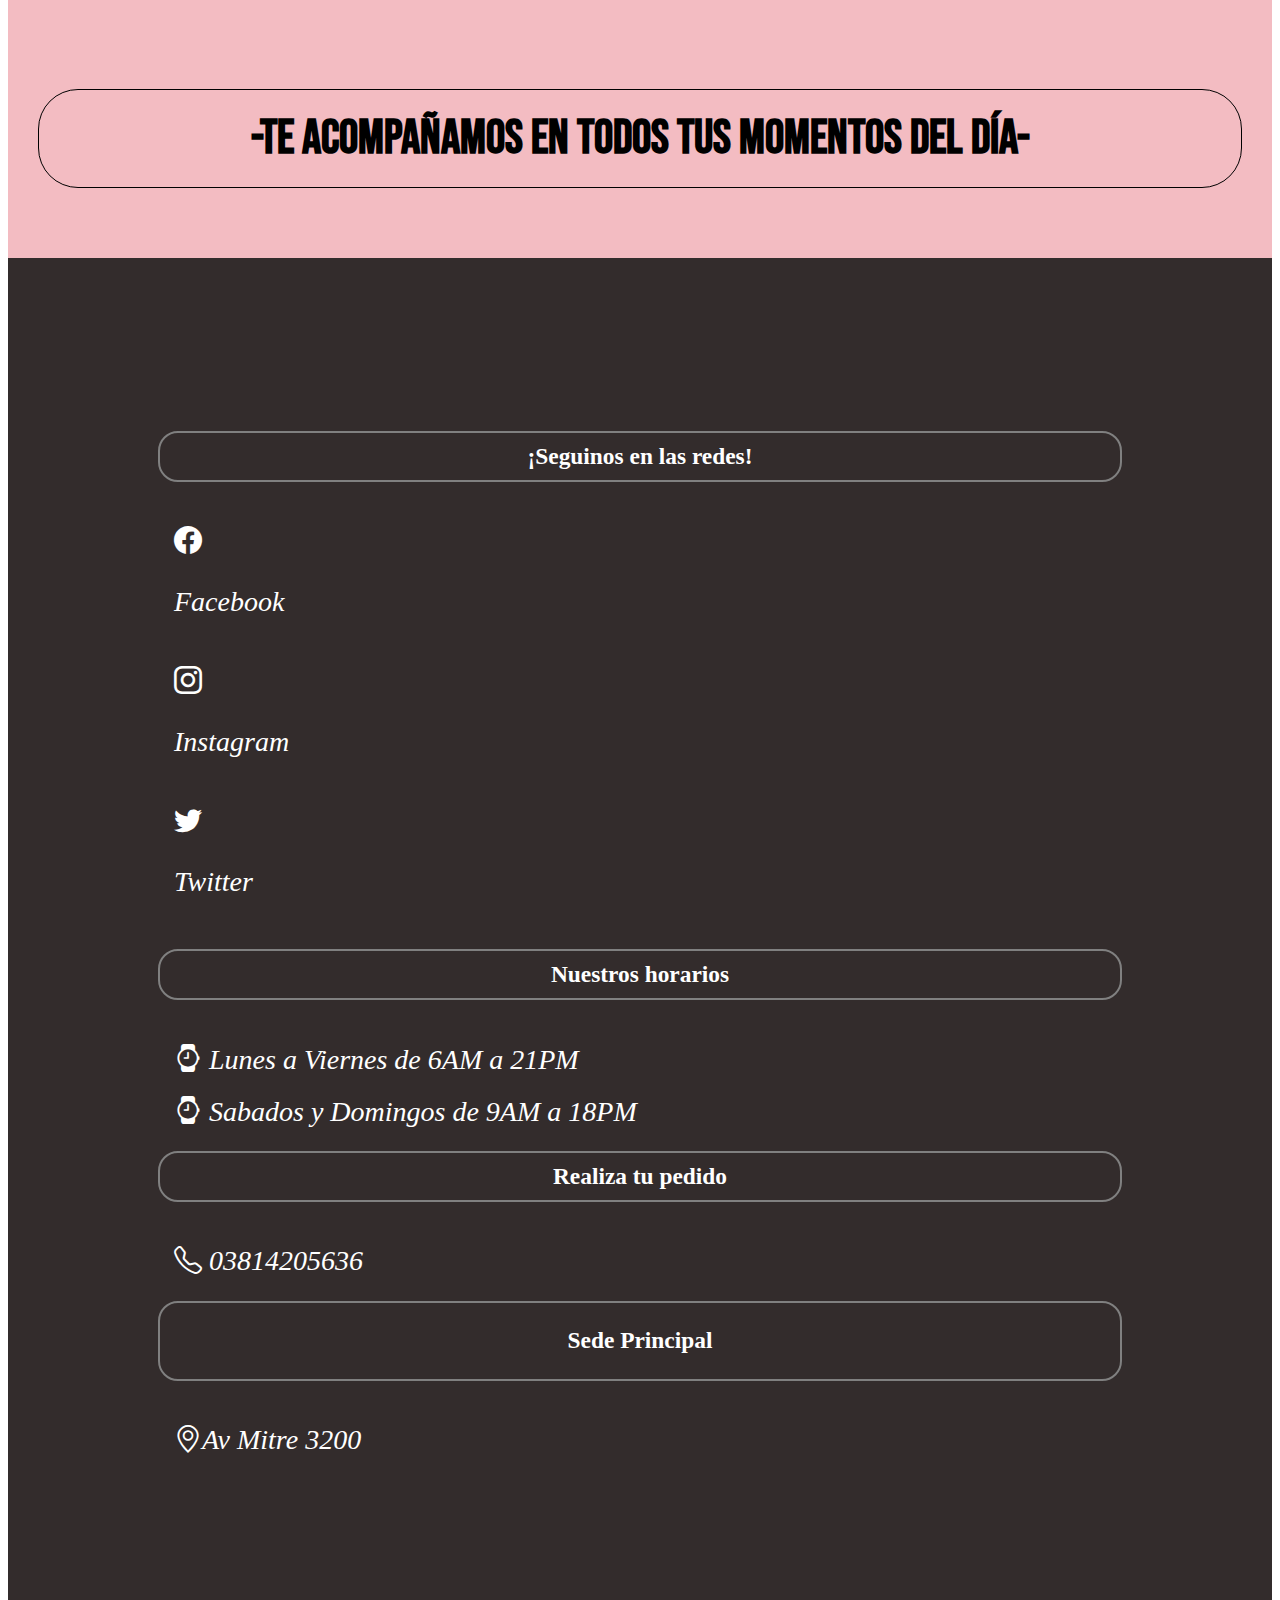
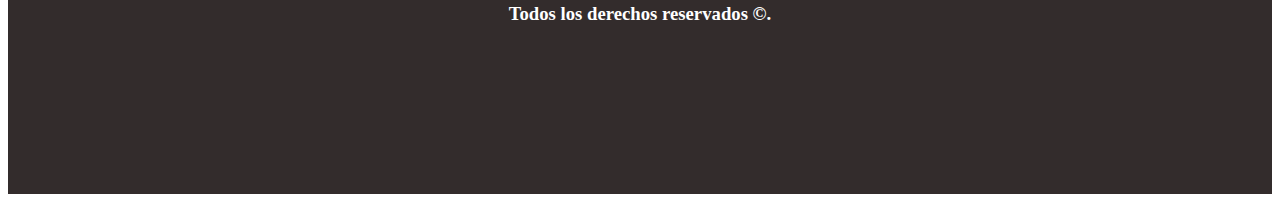
<file: pages/Nosotros.html>
<!DOCTYPE html>
<html lang="en">
<head>
    <meta charset="UTF-8">
    <meta http-equiv="X-UA-Compatible" content="IE=edge">
    <meta name="viewport" content="width=device-width, initial-scale=1.0">
    <!-- Iconos de redes sociales -->
    <link rel="stylesheet" href="https://cdn.jsdelivr.net/npm/bootstrap-icons@1.10.4/font/bootstrap-icons.css">
    <!-- Icono de Pestaña -->
    <link rel="shortcut icon" href="../imagenes/pastel-de-rollo.png" type="image/x-icon">
    <!-- BOOTSTRAP -->
    <link href="https://cdn.jsdelivr.net/npm/bootstrap@5.3.0-alpha3/dist/css/bootstrap.min.css" rel="stylesheet" integrity="sha384-KK94CHFLLe+nY2dmCWGMq91rCGa5gtU4mk92HdvYe+M/SXH301p5ILy+dN9+nJOZ" crossorigin="anonymous">
    <!-- Link de CSS -->
    <link rel="stylesheet" href="../css/style.css">
    <!-- GOOGLE FONTS -->
    <link rel="preconnect" href="https://fonts.googleapis.com">
<link rel="preconnect" href="https://fonts.gstatic.com" crossorigin>
<link href="https://fonts.googleapis.com/css2?family=PT+Serif&display=swap" rel="stylesheet">
<link href="https://fonts.googleapis.com/css2?family=PT+Serif&display=swap" rel="stylesheet">
<!-- Google fonts 2 -->
<link rel="preconnect" href="https://fonts.googleapis.com">
<link rel="preconnect" href="https://fonts.gstatic.com" crossorigin>
<link href="https://fonts.googleapis.com/css2?family=PT+Serif&family=Tilt+Prism&display=swap" rel="stylesheet">
<!-- Google fonts 3 -->
<link rel="preconnect" href="https://fonts.googleapis.com">
<link rel="preconnect" href="https://fonts.gstatic.com" crossorigin>
<link href="https://fonts.googleapis.com/css2?family=Bebas+Neue&family=PT+Serif&family=Tilt+Prism&display=swap" rel="stylesheet">
<!-- Google fonts 4 --> 
<link rel="preconnect" href="https://fonts.googleapis.com">
<link rel="preconnect" href="https://fonts.gstatic.com" crossorigin>
<link href="https://fonts.googleapis.com/css2?family=Bebas+Neue&family=Lobster&family=PT+Serif&family=Tilt+Prism&display=swap" rel="stylesheet">   
<title>Nosotros</title>
</head>
<body>
    
</head>
<body>
<!-- Barra de Navegacion -->
<div class="container-fluid">
    <nav class="navbar navbar-expand-lg bg-body-tertiary fixed-top"> <!-- FIXED-TOP SIRVE PARA DEJAR ANCLADA LA NAVBAR AUN HACIENDO SCROLL -->
        <div class="container-fluid">
          <a class="navbar-brand" href="../index.html">
            <img class="imagen d-inline-block align-text-center" src="../imagenes/confitero.png" width="150" height="150" alt="logo de yummy"
            > <span class="brand-logo">Panadería La Dulzura</span>
          </a>
          <button class="navbar-toggler" type="button" data-bs-toggle="collapse" data-bs-target="#navbarNav" aria-controls="navbarNav" aria-expanded="false" aria-label="Toggle navigation">
            <span class="navbar-toggler-icon"></span>
          </button>
          <div class="collapse navbar-collapse justify-content-end " id="navbarNav">
            <ul class="navbar-nav">
              <li class="nav-item">
                <a class="nav-link active nav-vinculo " aria-current="page" href="../index.html">Inicio</a>
              </li>
              <li class="nav-item">
                <a  class="nav-link nav-vinculo " href="#">Nosotros</a>
              </li>
              <li class="nav-item">
                <a class="nav-link nav-vinculo" href="../pages/sucursales.html">Sucursales</a>
              </li>
              <li class="nav-item">
                <a class="nav-link nav-vinculo" href="../pages/servicios.html">Servicios a Empresas</a>
              </li>
              <li class="nav-item">
                <a class="nav-link nav-vinculo" href="../pages/contacto.html">Contacto</a>
              </li>
            </ul>
          </div>
        </div>
      </nav>
</div>


<!-- Seccion principal/Nosotros -->

<div class="contenedor-padre">
  <div class="hijo">
    <h2>Sobre Nosotros</h2>
  </div>
</div>
  



<div class="container-fluid container-nosotros">
    <div class="row">
        <div class="col-md-6 seccion-imagen">
<img class="img-fluid img" src="../imagenes/Panaderia de afuera.jpg" alt=""><!-- IMG-FLUID ACOMODA LA IMAGEN -->
        </div>
        <div class="col-md-6  texto-imagen">
            <h2>Nuestra panaderia</h2>
            <p class="parrafo-texto">Lorem ipsum dolor sit amet consectetur adipisicing elit. Ab quos velit aut minus. Incidunt id distinctio non tenetur sequi quod suscipit! Quia maxime ducimus consequatur neque animi eaque voluptates minima. Laudantium placeat assumenda maxime voluptatum temporibus quibusdam molestias similique veniam quasi! Exercitationem nesciunt ipsum minima est maxime inventore laborum consequuntur! Lorem ipsum dolor sit amet consectetur adipisicing elit. Excepturi voluptate reprehenderit, rem ratione consequatur a sunt ab. Corporis rerum sint delectus. Asperiores tempora voluptates obcaecati consequatur est. Magni, et perspiciatis.</p>
        </div>
        </div>
        <div class="row">
            <div class="col-md-6  texto-imagen">
                <h2>Somos 100% Artesanales</h2>
                <p class="parrafo-texto">Lorem ipsum dolor sit amet consectetur adipisicing elit. Ab quos velit aut minus. Incidunt id distinctio non tenetur sequi quod suscipit! Quia maxime ducimus consequatur neque animi eaque voluptates minima. Laudantium placeat assumenda maxime voluptatum temporibus quibusdam molestias similique veniam quasi! Exercitationem nesciunt ipsum minima est maxime inventore laborum consequuntur! Lorem ipsum dolor sit amet consectetur adipisicing elit. Excepturi voluptate reprehenderit, rem ratione consequatur a sunt ab. Corporis rerum sint delectus. Asperiores tempora voluptates obcaecati consequatur est. Magni, et perspiciatis.</p>
            </div>
            <div class="col-md-6 seccion-imagen">
                <img class="img-fluid img" src="../imagenes/pancitoartensalan.jpg" alt=""><!-- IMG-FLUID ACOMODA LA IMAGEN -->
                        </div>
            </div>
            <div class="row">
                <div class="col-md-6 seccion-imagen">
        <img class="img-fluid img" src="../imagenes/fabrica-pan.jpg" alt=""><!-- IMG-FLUID ACOMODA LA IMAGEN -->
                </div>
                <div class="col-md-6  texto-imagen">
                    <h2>Nuestra Planta Productiva </h2>
                    <p class="parrafo-texto">Lorem ipsum dolor sit amet consectetur adipisicing elit. Ab quos velit aut minus. Incidunt id distinctio non tenetur sequi quod suscipit! Quia maxime ducimus consequatur neque animi eaque voluptates minima. Laudantium placeat assumenda maxime voluptatum temporibus quibusdam molestias similique veniam quasi! Exercitationem nesciunt ipsum minima est maxime inventore laborum consequuntur! Lorem ipsum dolor sit amet consectetur adipisicing elit. Excepturi voluptate reprehenderit, rem ratione consequatur a sunt ab. Corporis rerum sint delectus. Asperiores tempora voluptates obcaecati consequatur est. Magni, et perspiciatis.</p>
                </div>
                </div>

    </div>
</div>

<section>
   <div class=" container-fluid container-speech">
    <h2 class="speech">-Te acompañamos en todos tus momentos del día-</h2>
   </div>
        </div>
    </div>
   
</section>










<!-- SECCION FOOTER -->
<section>

    <div class="container-fluid seccion-footer">
  
      <div class="row">
        <div class="col-md-3 titulo-footer">
          <h3 class="texto-footer">¡Seguinos en las redes!</h3>
         
          <a href="https://es-la.facebook.com/login/device-based/regular/login/">
            <i class="bi bi-facebook">
              <p>Facebook</p>
            </i>
          </a>
          <a href="https://www.instagram.com/">
            <i class="bi bi-instagram">
              <p>Instagram</p>
            </i>
          </a>
          <a href="https://twitter.com/home?lang=es">
            <i class="bi bi-twitter">
              <p>Twitter</p>
            </i>
          </a>
          
        </div>
        <div class="col-md-3 titulo-footer">
          <h3 class="texto-footer">Nuestros horarios</h3>
          <i class="bi bi-watch">
            Lunes a Viernes de 6AM a 21PM
          </i>
          <i class="bi bi-watch">
            Sabados y Domingos de 9AM a 18PM
          </i>
        </div>
        <div class="col-md-3 titulo-footer">
          <h3 class="texto-footer">Realiza tu pedido</h3>
          <i class="bi bi-telephone">
            03814205636
          </i>
        </div>
        <div class="col-md-3 titulo-footer">
          <h3 class="texto-footer sp">Sede Principal</h3>
          <i class="bi bi-geo-alt">Av Mitre 3200</i>
  
      </div>
  
    </div>
  
    <div class="row">
      <div class="col-12 columna-copy">
        <h3 class="copyright">Todos los derechos reservados ©. </h3>
      </div>
    </div>
    
  
  </section>















    <script src="https://cdn.jsdelivr.net/npm/bootstrap@5.3.0-alpha3/dist/js/bootstrap.bundle.min.js" integrity="sha384-ENjdO4Dr2bkBIFxQpeoTz1HIcje39Wm4jDKdf19U8gI4ddQ3GYNS7NTKfAdVQSZe" crossorigin="anonymous"></script>
    
</body>
</html>
</file>
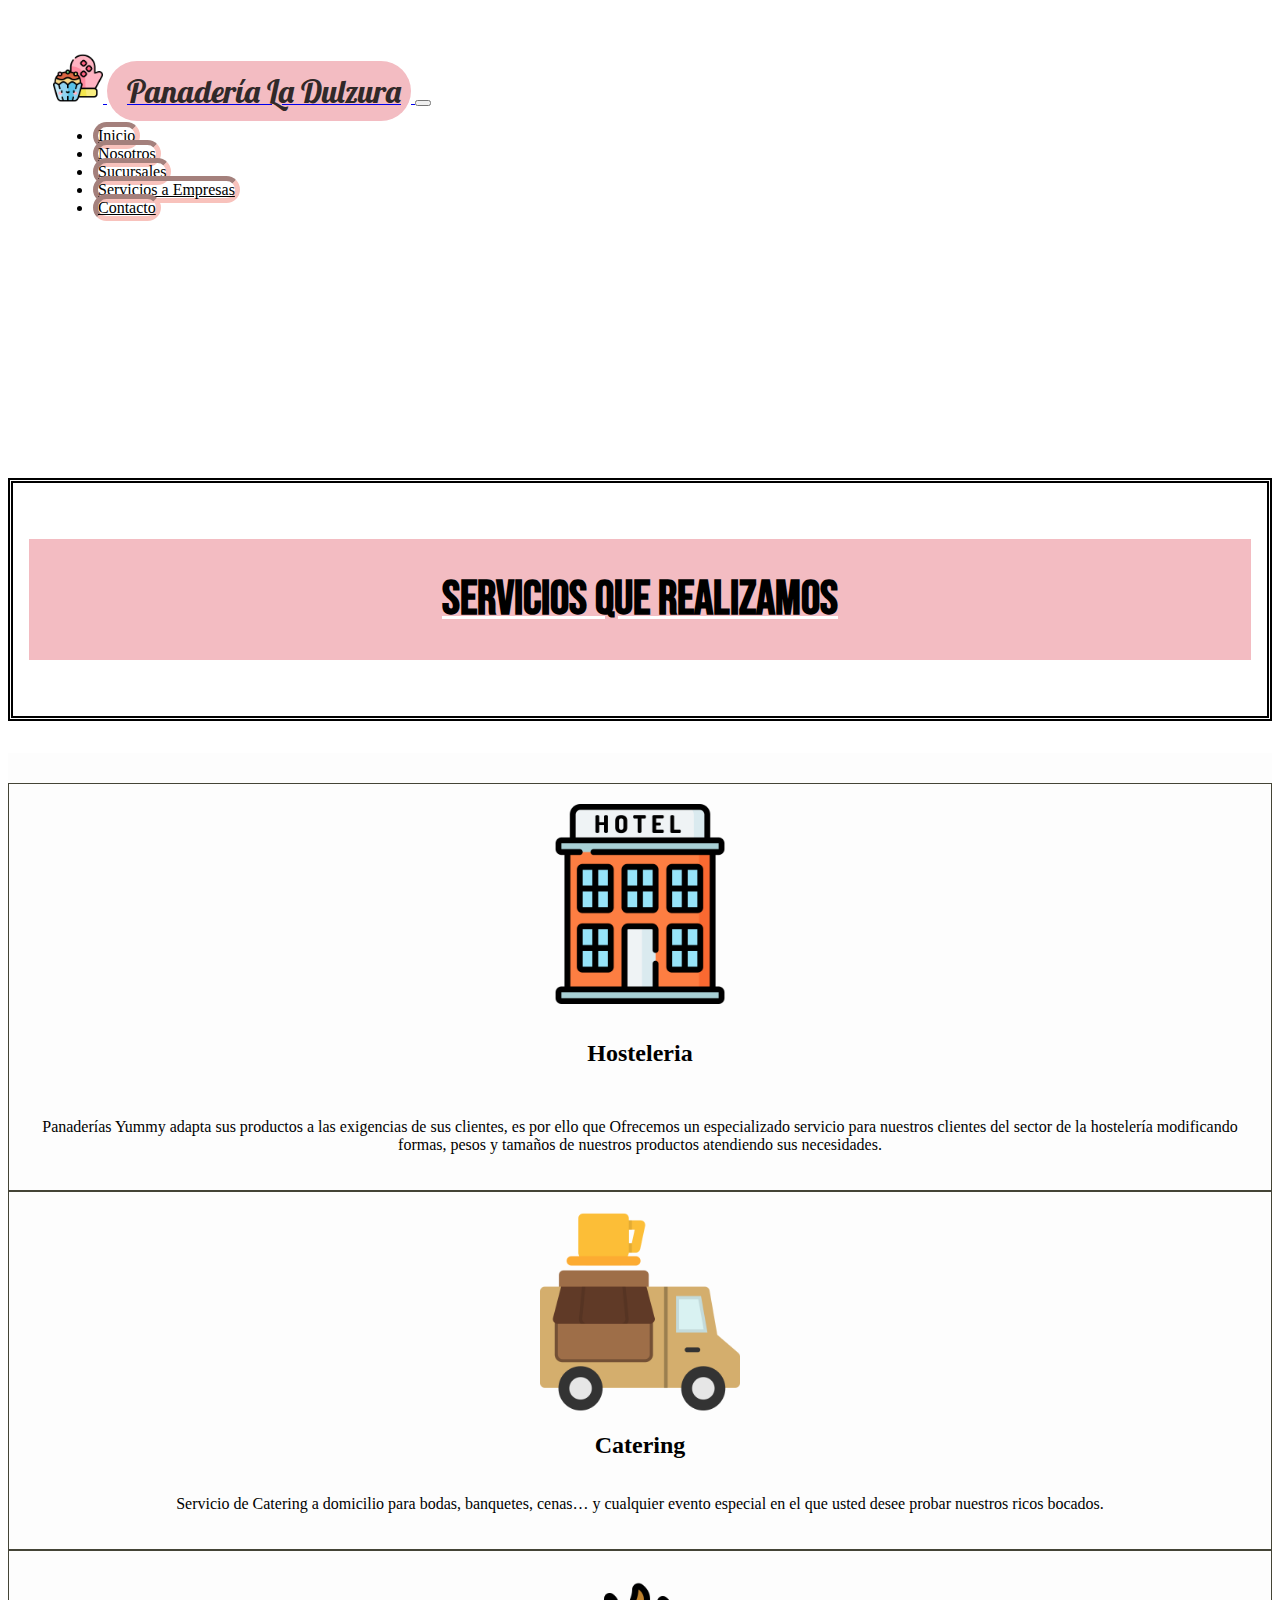
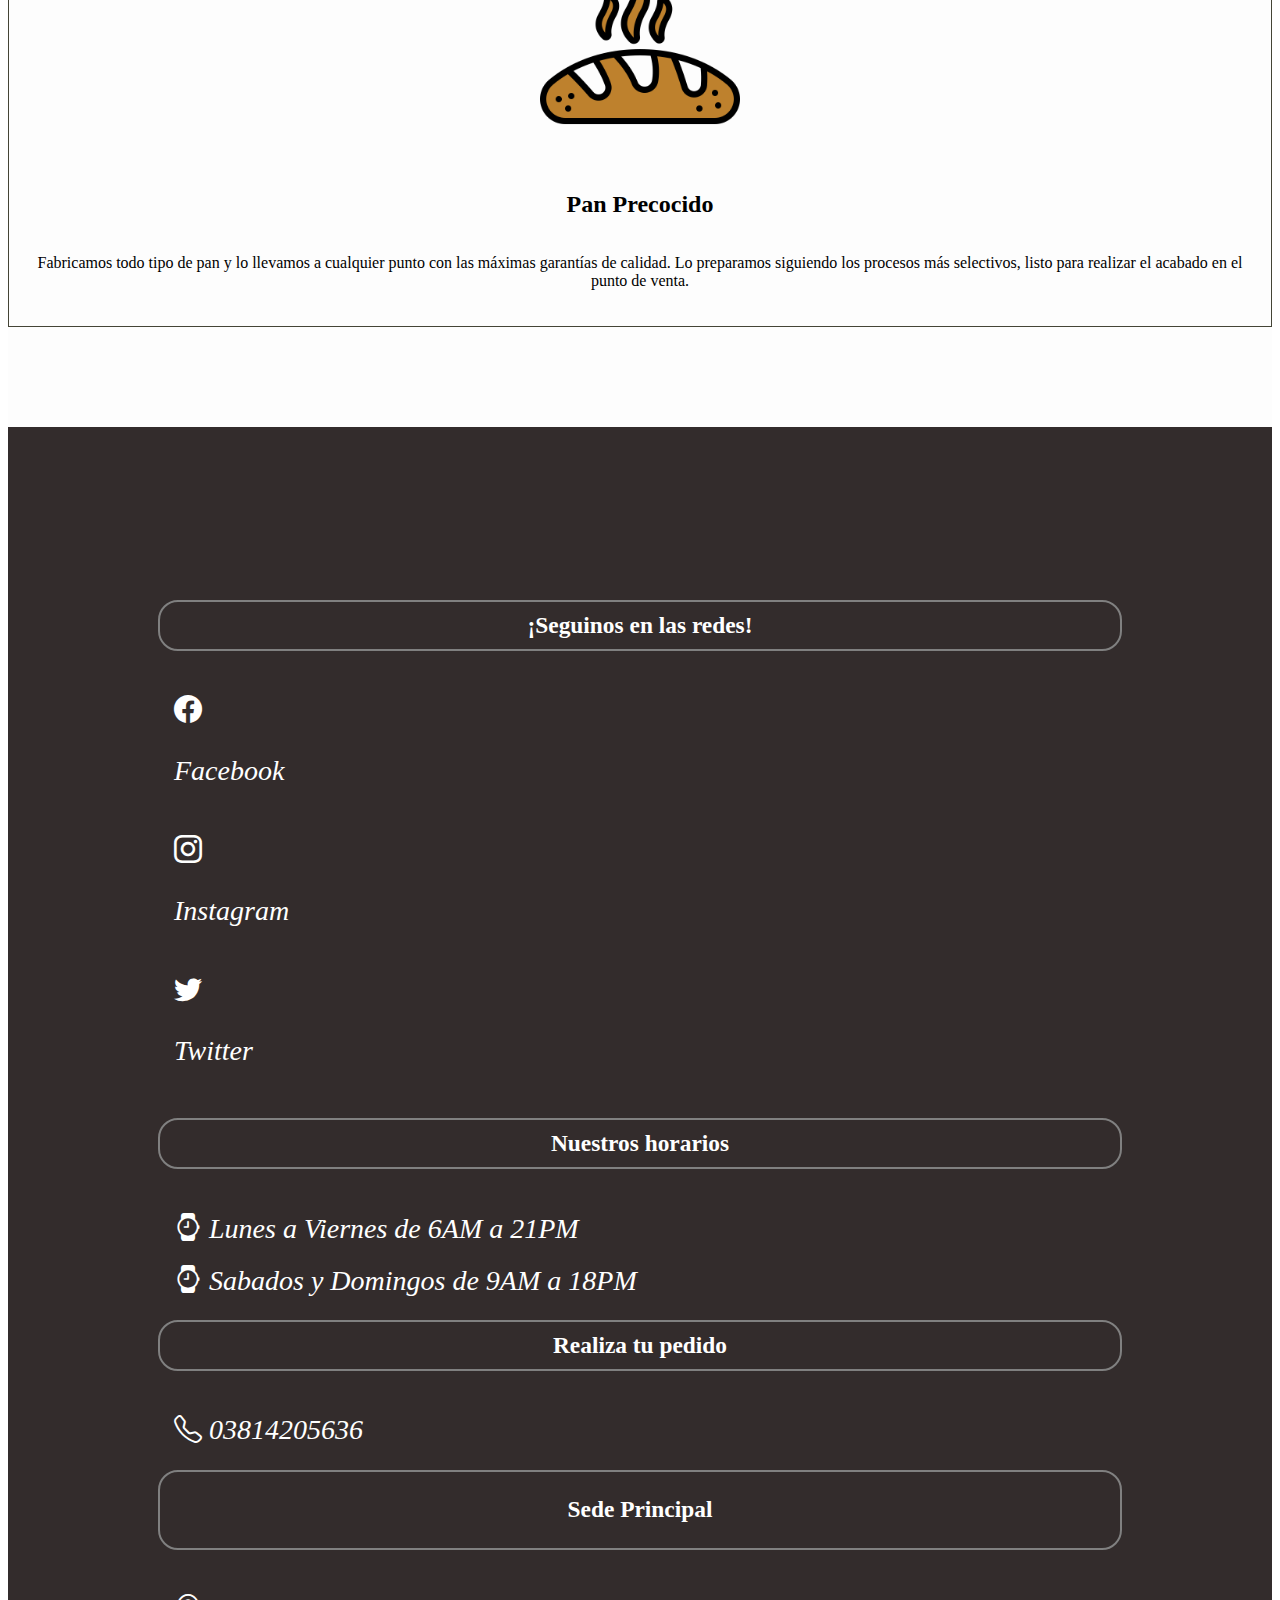
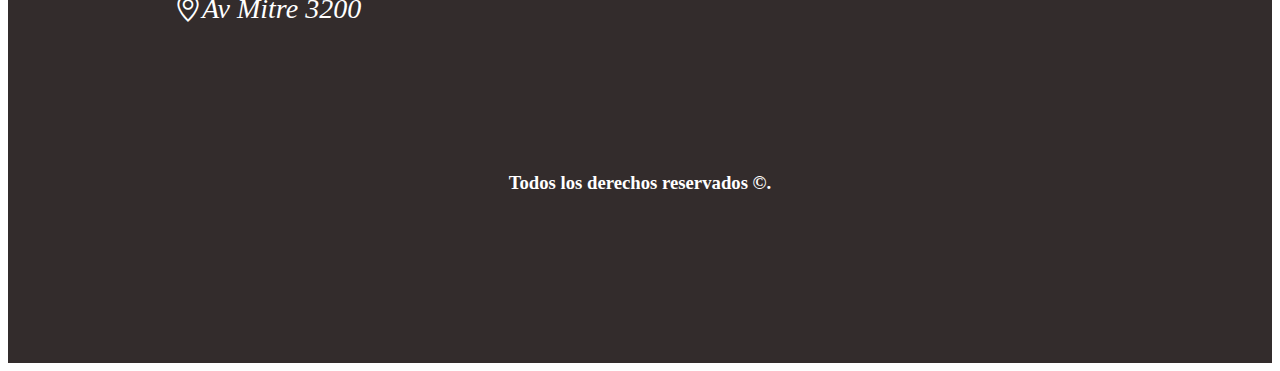
<file: pages/servicios.html>
<!DOCTYPE html>
<html lang="en">
<head>
    <meta charset="UTF-8">
    <meta http-equiv="X-UA-Compatible" content="IE=edge">
    <meta name="viewport" content="width=device-width, initial-scale=1.0">
    <!-- Iconos de redes sociales -->
    <link rel="stylesheet" href="https://cdn.jsdelivr.net/npm/bootstrap-icons@1.10.4/font/bootstrap-icons.css">
    <!-- Icono de Pestaña -->
    <link rel="shortcut icon" href="../imagenes/pastel-de-rollo.png" type="image/x-icon">
    <!-- BOOTSTRAP -->
    <link href="https://cdn.jsdelivr.net/npm/bootstrap@5.3.0-alpha3/dist/css/bootstrap.min.css" rel="stylesheet" integrity="sha384-KK94CHFLLe+nY2dmCWGMq91rCGa5gtU4mk92HdvYe+M/SXH301p5ILy+dN9+nJOZ" crossorigin="anonymous">
    <!-- Link de CSS -->
    <link rel="stylesheet" href="../css/style.css">
    <!-- GOOGLE FONTS -->
    <link rel="preconnect" href="https://fonts.googleapis.com">
<link rel="preconnect" href="https://fonts.gstatic.com" crossorigin>
<link href="https://fonts.googleapis.com/css2?family=PT+Serif&display=swap" rel="stylesheet">
<link href="https://fonts.googleapis.com/css2?family=PT+Serif&display=swap" rel="stylesheet">
<!-- Google fonts 2 -->
<link rel="preconnect" href="https://fonts.googleapis.com">
<link rel="preconnect" href="https://fonts.gstatic.com" crossorigin>
<link href="https://fonts.googleapis.com/css2?family=PT+Serif&family=Tilt+Prism&display=swap" rel="stylesheet">
<!-- Google fonts 3 -->
<link rel="preconnect" href="https://fonts.googleapis.com">
<link rel="preconnect" href="https://fonts.gstatic.com" crossorigin>
<link href="https://fonts.googleapis.com/css2?family=Bebas+Neue&family=PT+Serif&family=Tilt+Prism&display=swap" rel="stylesheet">
 <!-- Google fonts 4 --> 
 <link rel="preconnect" href="https://fonts.googleapis.com">
 <link rel="preconnect" href="https://fonts.gstatic.com" crossorigin>
 <link href="https://fonts.googleapis.com/css2?family=Bebas+Neue&family=Lobster&family=PT+Serif&family=Tilt+Prism&display=swap" rel="stylesheet">   
<title>Servicios</title>
</head>
<body>
    <!-- Barra de Navegacion -->
<div class="container-fluid">
    <nav class="navbar navbar-expand-lg bg-body-tertiary fixed-top"> <!-- FIXED-TOP SIRVE PARA DEJAR ANCLADA LA NAVBAR AUN HACIENDO SCROLL -->
        <div class="container-fluid">
          <a class="navbar-brand" href="../index.html">
            <img class="imagen d-inline-block align-text-center" src="../imagenes/confitero.png" width="150" height="150" alt="logo de yummy"
            > <span class="brand-logo">Panadería La Dulzura</span>
          </a>
          <button class="navbar-toggler" type="button" data-bs-toggle="collapse" data-bs-target="#navbarNav" aria-controls="navbarNav" aria-expanded="false" aria-label="Toggle navigation">
            <span class="navbar-toggler-icon"></span>
          </button>
          <div class="collapse navbar-collapse justify-content-end " id="navbarNav">
            <ul class="navbar-nav">
              <li class="nav-item">
                <a class="nav-link active nav-vinculo " aria-current="page" href="../index.html">Inicio</a>
              </li>
              <li class="nav-item">
                <a  class="nav-link nav-vinculo " href="../pages/Nosotros.html">Nosotros</a>
              </li>
              <li class="nav-item">
                <a class="nav-link nav-vinculo" href="../pages/sucursales.html">Sucursales</a>
              </li>
              <li class="nav-item">
                <a class="nav-link nav-vinculo" href="../pages/servicios.html">Servicios a Empresas</a>
              </li>
              <li class="nav-item">
                <a class="nav-link nav-vinculo" href="../pages/contacto.html">Contacto</a>
              </li>
            </ul>
          </div>
        </div>
      </nav>
</div>

<!-- Seccion Principal -->

<div class="contenedor-padre">
    <div class="hijo">
      <h2>Servicios que Realizamos</h2>
    </div>
  </div>

  <section class="servicios">

    <div class="container">
        <div class="row">
            <div class="col-12 col-md-4 columna">
<img class="" src="../imagenes/hotel.png" height="200" width="200" alt="">
                <h2 id="hoteleria">Hosteleria</h2>
                <p class="parrafo-servicio" >Panaderías Yummy adapta sus productos a las exigencias de sus clientes, es por ello que Ofrecemos un especializado servicio para nuestros clientes del sector de la hostelería modificando formas, pesos y tamaños de nuestros productos atendiendo sus necesidades.</p>
            </div>
            <div class="col-12 col-md-4 columna">
                <img class="" src="../imagenes/camion.png" height="200" width="200" alt="">
                                <h2>Catering</h2>
                                <p class="parrafo-servicio" >Servicio de Catering a domicilio para bodas, banquetes, cenas… y cualquier evento especial en el que usted desee probar nuestros ricos bocados.</p>
                            </div>
                            <div class="col-12 col-md-4 columna">
                                <img class="" src="../imagenes/pan-de-molde.png" height="200" width="200" alt="">
                                                <h2>Pan Precocido</h2>
                                                <p class="parrafo-servicio" >Fabricamos todo tipo de pan y lo llevamos a cualquier punto con las máximas garantías de calidad. Lo preparamos siguiendo los procesos más selectivos, listo para realizar el acabado en el punto de venta.</p>
                                            </div>
        </div>
    </div>

  </section>











<!-- SECCION FOOTER -->
<section>

    <div class="container-fluid seccion-footer">
  
      <div class="row">
        <div class="col-md-3 col-sm-12 titulo-footer">
          <h3 class="texto-footer">¡Seguinos en las redes!</h3>
         
          <a href="https://es-la.facebook.com/login/device-based/regular/login/">
            <i class="bi bi-facebook">
              <p>Facebook</p>
            </i>
          </a>
          <a href="https://www.instagram.com/">
            <i class="bi bi-instagram">
              <p>Instagram</p>
            </i>
          </a>
          <a href="https://twitter.com/home?lang=es">
            <i class="bi bi-twitter">
              <p>Twitter</p>
            </i>
          </a>
          
        </div>
        <div class="col-md-3 col-sm-12 titulo-footer">
          <h3 class="texto-footer">Nuestros horarios</h3>
          <i class="bi bi-watch">
            Lunes a Viernes de 6AM a 21PM
          </i>
          <i class="bi bi-watch">
            Sabados y Domingos de 9AM a 18PM
          </i>
        </div>
        <div class="col-md-3 col-sm-12 titulo-footer">
          <h3 class="texto-footer">Realiza tu pedido</h3>
          <i class="bi bi-telephone">
            03814205636
          </i>
        </div>
        <div class="col-md-3 col-sm-12 titulo-footer">
          <h3 class="texto-footer sp">Sede Principal</h3>
          <i class="bi bi-geo-alt">Av Mitre 3200</i>
  
      </div>
  
    </div>
  
    <div class="row">
      <div class="col-12 columna-copy">
        <h3 class="copyright">Todos los derechos reservados ©. </h3>
      </div>
    </div>
    
  
  </section>





  <script src="https://cdn.jsdelivr.net/npm/bootstrap@5.3.0-alpha3/dist/js/bootstrap.bundle.min.js" integrity="sha384-ENjdO4Dr2bkBIFxQpeoTz1HIcje39Wm4jDKdf19U8gI4ddQ3GYNS7NTKfAdVQSZe" crossorigin="anonymous"></script>


</body>
</html>
</file>
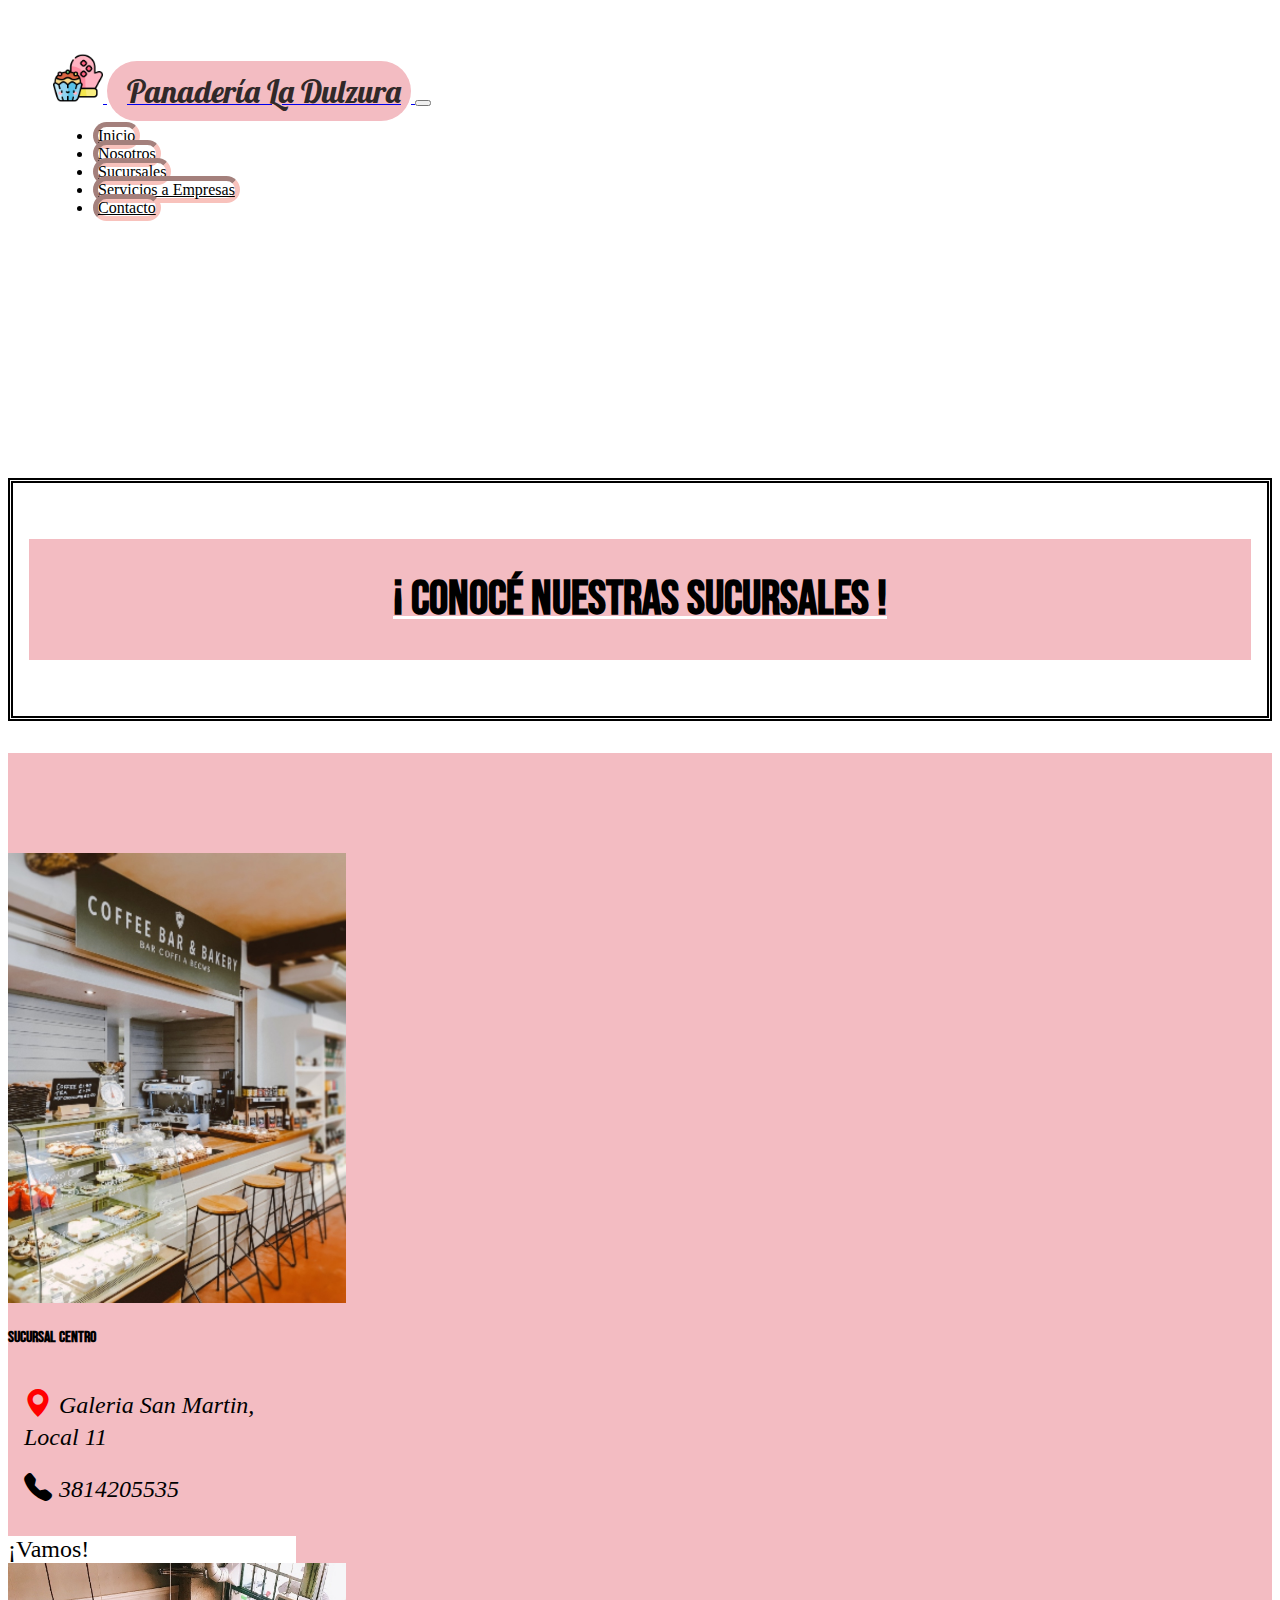
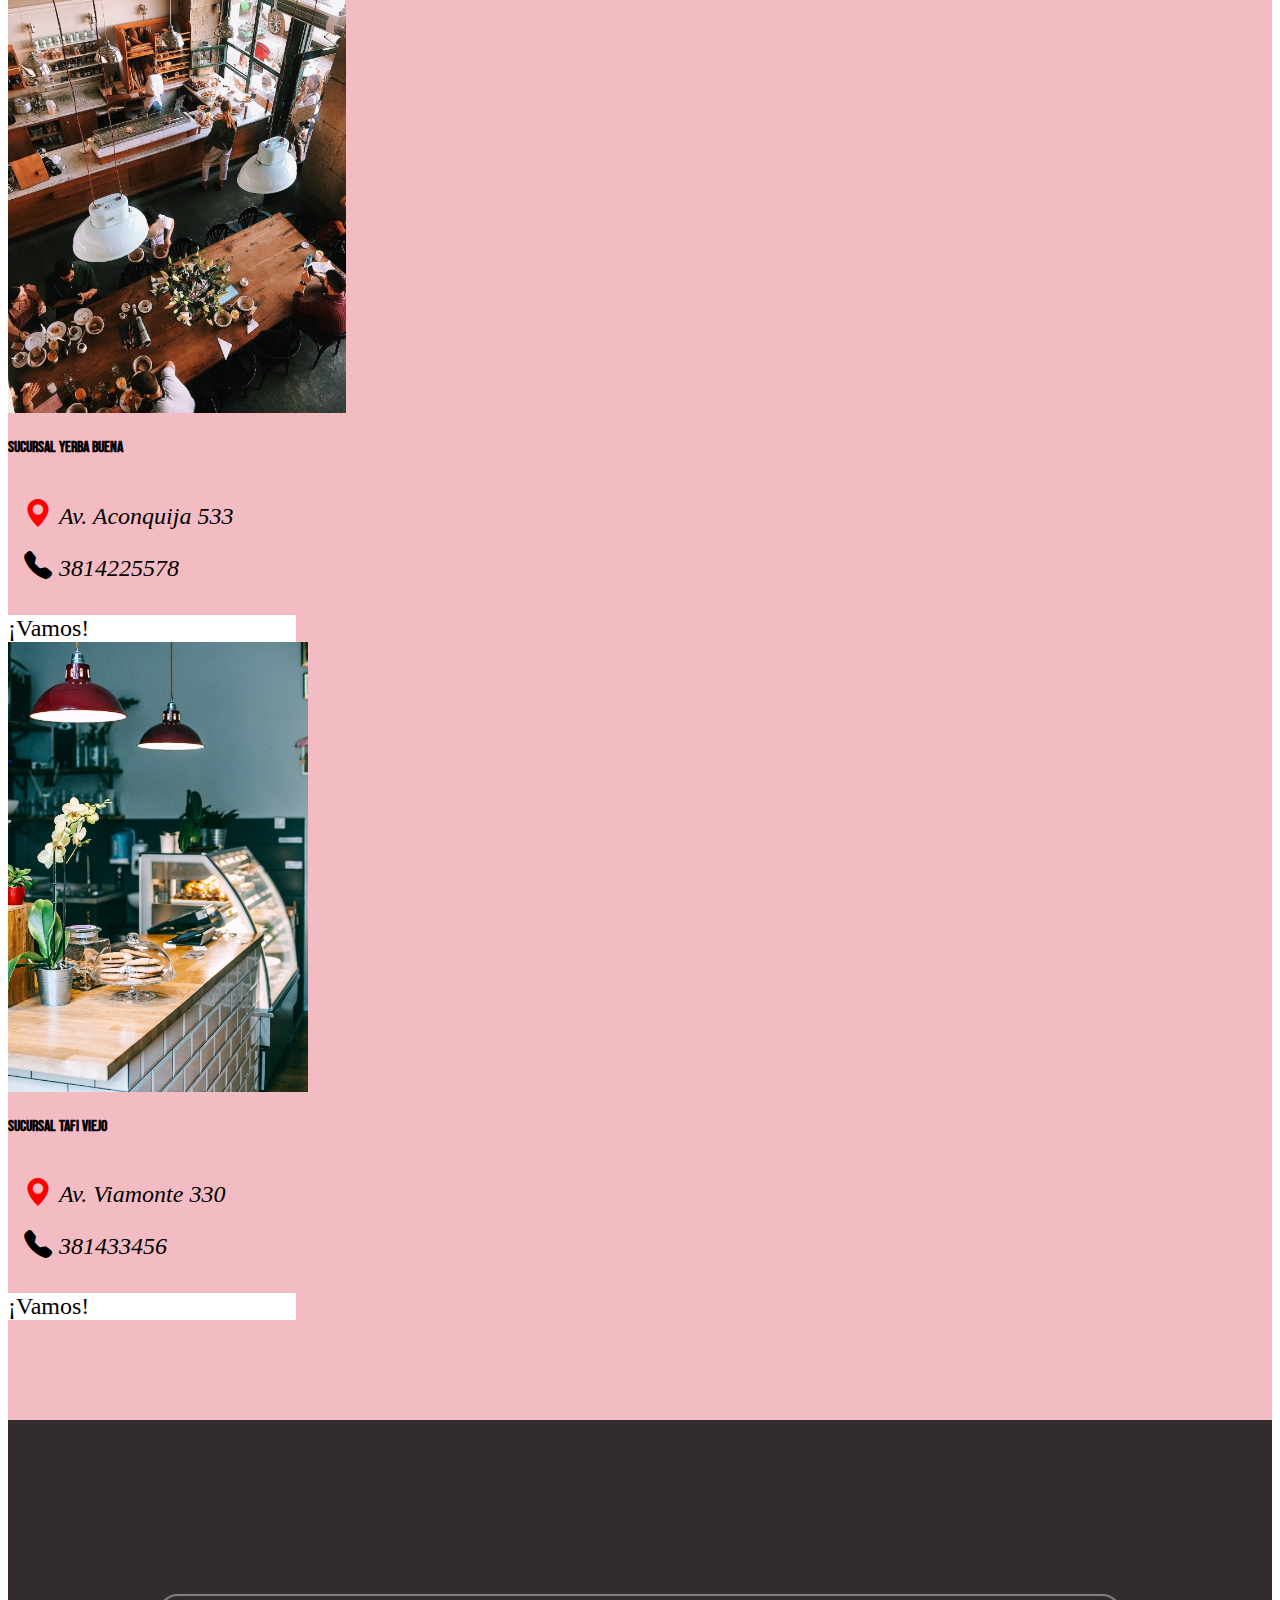
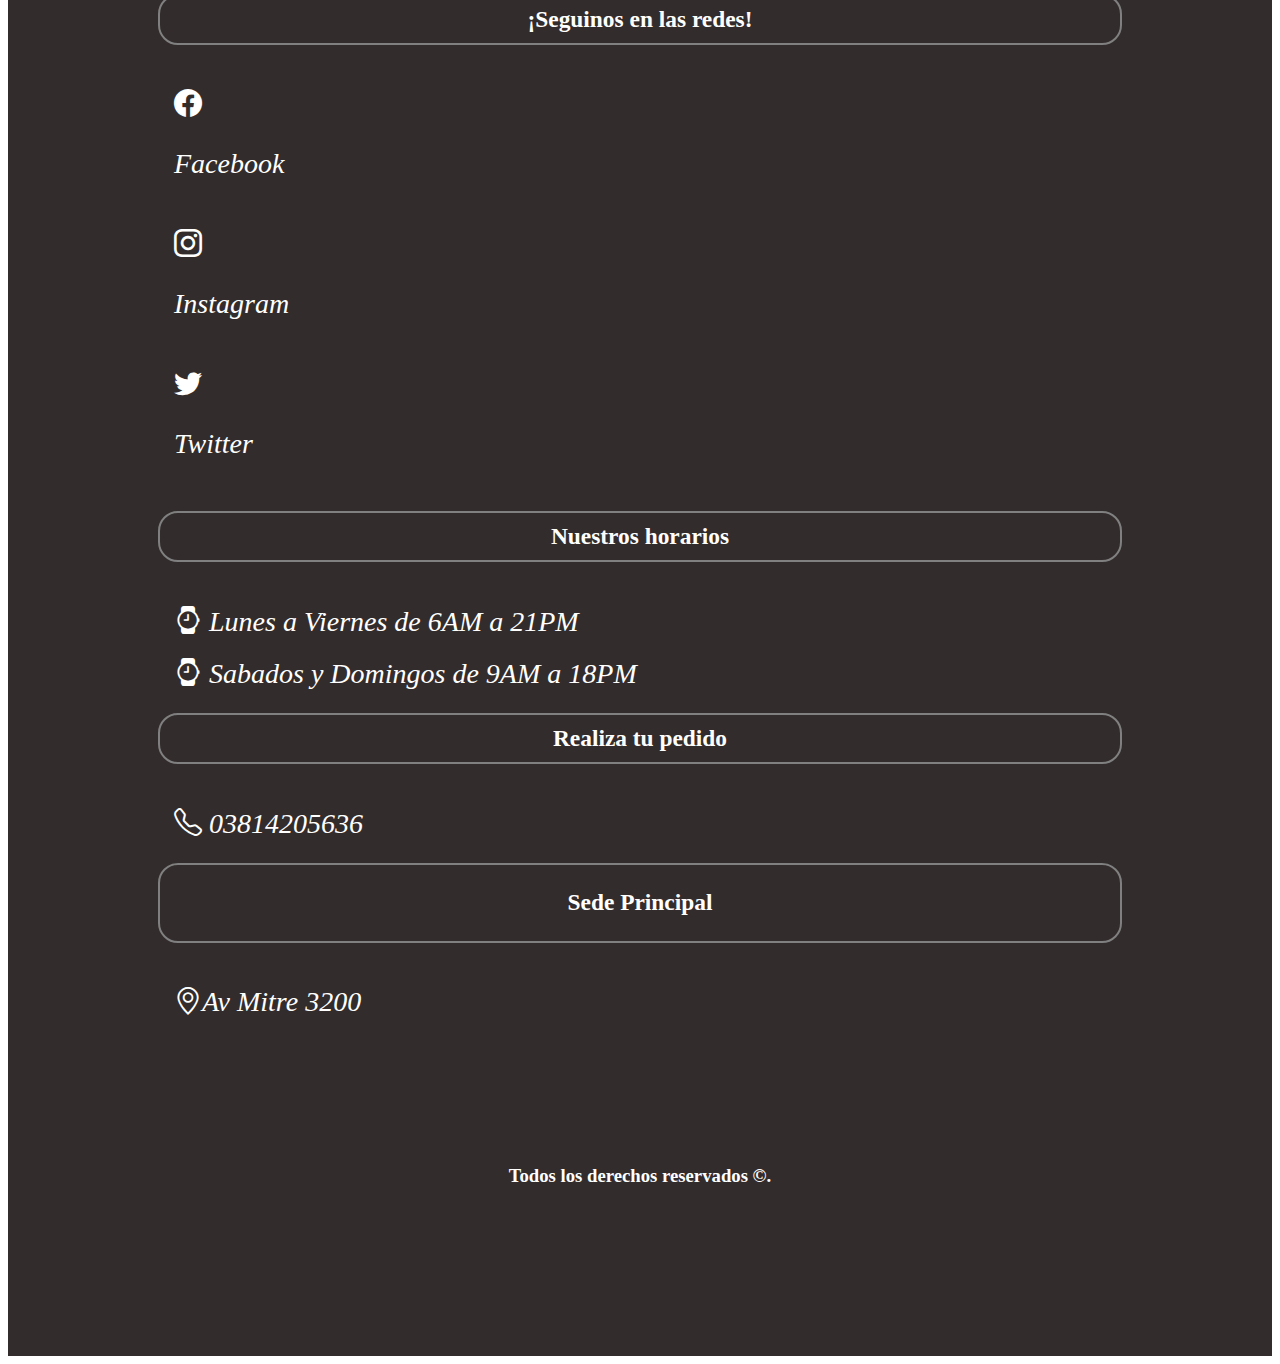
<file: pages/sucursales.html>
<!DOCTYPE html>
<html lang="en">
<head>
    <meta charset="UTF-8">
    <meta http-equiv="X-UA-Compatible" content="IE=edge">
    <meta name="viewport" content="width=device-width, initial-scale=1.0">
    <!-- Iconos de redes sociales -->
    <link rel="stylesheet" href="https://cdn.jsdelivr.net/npm/bootstrap-icons@1.10.4/font/bootstrap-icons.css">
    <!-- Icono de Pestaña -->
    <link rel="shortcut icon" href="../imagenes/pastel-de-rollo.png" type="image/x-icon">
    <!-- BOOTSTRAP -->
    <link href="https://cdn.jsdelivr.net/npm/bootstrap@5.3.0-alpha3/dist/css/bootstrap.min.css" rel="stylesheet" integrity="sha384-KK94CHFLLe+nY2dmCWGMq91rCGa5gtU4mk92HdvYe+M/SXH301p5ILy+dN9+nJOZ" crossorigin="anonymous">
    <!-- Link de CSS -->
    <link rel="stylesheet" href="../css/style.css">
    <!-- GOOGLE FONTS -->
    <link rel="preconnect" href="https://fonts.googleapis.com">
<link rel="preconnect" href="https://fonts.gstatic.com" crossorigin>
<link href="https://fonts.googleapis.com/css2?family=PT+Serif&display=swap" rel="stylesheet">
<link href="https://fonts.googleapis.com/css2?family=PT+Serif&display=swap" rel="stylesheet">
<!-- Google fonts 2 -->
<link rel="preconnect" href="https://fonts.googleapis.com">
<link rel="preconnect" href="https://fonts.gstatic.com" crossorigin>
<link href="https://fonts.googleapis.com/css2?family=PT+Serif&family=Tilt+Prism&display=swap" rel="stylesheet">
<!-- Google fonts 3 -->
<link rel="preconnect" href="https://fonts.googleapis.com">
<link rel="preconnect" href="https://fonts.gstatic.com" crossorigin>
<link href="https://fonts.googleapis.com/css2?family=Bebas+Neue&family=PT+Serif&family=Tilt+Prism&display=swap" rel="stylesheet">
<!-- Google fonts 4 --> 
<link rel="preconnect" href="https://fonts.googleapis.com">
<link rel="preconnect" href="https://fonts.gstatic.com" crossorigin>
<link href="https://fonts.googleapis.com/css2?family=Bebas+Neue&family=Lobster&family=PT+Serif&family=Tilt+Prism&display=swap" rel="stylesheet"> 
<title>Sucursales</title>    
</head>
<body>
<!-- Barra de Navegacion -->
<div class="container-fluid">
    <nav class="navbar navbar-expand-lg bg-body-tertiary fixed-top  "> <!-- FIXED-TOP SIRVE PARA DEJAR ANCLADA LA NAVBAR AUN HACIENDO SCROLL -->
        <div class="container-fluid">
          <a class="navbar-brand" href="../index.html">
            <img class="imagen d-inline-block align-text-center" src="../imagenes/confitero.png" width="150" height="150" alt="logo de yummy"
            > <span class="brand-logo">Panadería La Dulzura</span>
          </a>
          <button class="navbar-toggler" type="button" data-bs-toggle="collapse" data-bs-target="#navbarNav" aria-controls="navbarNav" aria-expanded="false" aria-label="Toggle navigation">
            <span class="navbar-toggler-icon"></span>
          </button>
          <div class="collapse navbar-collapse justify-content-end " id="navbarNav">
            <ul class="navbar-nav">
              <li class="nav-item">
                <a class="nav-link active nav-vinculo " aria-current="page" href="../index.html">Inicio</a>
              </li>
              <li class="nav-item">
                <a  class="nav-link nav-vinculo " href="../pages/Nosotros.html">Nosotros</a>
              </li>
              <li class="nav-item">
                <a class="nav-link nav-vinculo" href="../pages/sucursales.html">Sucursales</a>
              </li>
              <li class="nav-item">
                <a class="nav-link nav-vinculo" href="../pages/servicios.html">Servicios a Empresas</a>
              </li>
              <li class="nav-item">
                <a class="nav-link nav-vinculo" href="../pages/contacto.html">Contacto</a>
              </li>
            </ul>
          </div>
        </div>
      </nav>
</div>


<!-- Seccion principal -->
<div class="contenedor-padre">
    <div class="hijo">
      <h2>¡ Conocé nuestras sucursales !</h2>
    </div>
  </div>
    <section class="seccion-ejemplo-card">
        <!-- Sucursal 1 -->
<div class="container">
    <div class="row">
        <div class="col-md-4 col-sm-12 col-lg-4">
            <div class="card" style="width: 18rem;">
                <img src="../imagenes/local1(acomodado).jpg" class="card-img-top img-sucursal" alt="...">
                <div class="card-body">
                  <h4 class="card-title d-flex justify-content-center">Sucursal Centro</h4>
                  <p class="card-text icono-geo">
                    <i class="bi bi-geo-alt-fill ">
                        <span>Galeria San Martin, Local 11</span>
                    </i>
                    <i class="bi bi-telephone-fill" style="color:black;">
                        <span>3814205535</span>
                    </i>
                  </p>
                  <a href="https://www.google.com.ar/maps/place/Galer%C3%ADa+La+Gaceta/@-26.8281266,-65.2090201,17z/data=!3m1!4b1!4m6!3m5!1s0x94225c1130354345:0xa5ccea522f1a0197!8m2!3d-26.8281266!4d-65.2064452!16s%2Fg%2F11b7rtpkq8" class="btn btn-primary btn btn-primary d-flex justify-content-center boton">¡Vamos!</a>
                </div>
              </div>


        </div>

        <!-- Sucursal 2 -->

        <div class="col-md-4 col-sm-12 col-lg-4">
            <div class="card" style="width: 18rem;">
                <img src="../imagenes/local2(acomodado).jpg"class="card-img-top img-sucursal " alt="...">
                <div class="card-body">
                  <h4 class="card-title d-flex justify-content-center">Sucursal Yerba Buena</h4>
                  <div>
                    <p class="card-text icono-geo">
                        <i class="bi bi-geo-alt-fill ">
                            <span>Av. Aconquija 533</span>
                        </i>
                        <i class="bi bi-telephone-fill :" style="color:black;"><!-- STYLE=COLOR:-COLOR-// CAMBIA DE COLOR LOS ICONOS UWU -->
                            <span>3814225578</span>
                        </i>
                       
                      </p>
                  </div>
                 
                  <a href="https://www.google.com.ar/maps/place/Av.+Aconquija+533,+T4107+Yerba+Buena,+Tucum%C3%A1n/@-26.8166178,-65.2754943,17z/data=!3m1!4b1!4m6!3m5!1s0x94225cd9e8e0c7f7:0xd4268fe218033f41!8m2!3d-26.8166178!4d-65.2729194!16s%2Fg%2F11c2hnrjdf" class="btn btn-primary d-flex justify-content-center boton">¡Vamos!</a><!-- LA CLASE D-FLEX ES EL EQUIVALENTE A 'DISPLAY FLEX' -->
                </div>
              </div>


        </div>

        <!-- Sucursal 3 -->

        <div class="col-md-4 col-sm-12 col-lg-4">
            <div class="card" style="width: 18rem;">
                <img src="../imagenes/local3 nuevo.jpg" class="card-img-top img-sucursal" alt="...">
                <div class="card-body">
                  <h4 class="card-title d-flex justify-content-center ">Sucursal Tafi Viejo</h4>
                  <p class="card-text icono-geo">
                    <i class="bi bi-geo-alt-fill ">
                        <span>Av. Viamonte 330</span>
                    </i>
                    <i class="bi bi-telephone-fill " style="color:black;">
                        <span>381433456</span>
                    </i>
                  </p>
                  <a href="https://www.google.com.ar/maps/place/Viamonte+300,+T4000LDF+San+Miguel+de+Tucum%C3%A1n,+Tucum%C3%A1n/@-26.8189062,-65.2425771,17z/data=!3m1!4b1!4m5!3m4!1s0x94225cf7b41386d9:0xcae1526b48c718f5!8m2!3d-26.8189062!4d-65.2400022" class="btn btn-primary d-flex justify-content-center boton">¡Vamos!</a><!-- LA CLASE D-FLEX ES EL EQUIVALENTE A 'DISPLAY FLEX' -->
                    
                    
                </div>
                    
                  
                </div>
              </div>


        </div>
        
    </div>
    
</div>
        
          


    </section>












<!-- SECCION FOOTER -->
<section>

    <div class="container-fluid seccion-footer">
  
      <div class="row">
        <div class="col-md-3 col-sm-12 titulo-footer">
          <h3 class="texto-footer">¡Seguinos en las redes!</h3>
         
          <a href="https://es-la.facebook.com/login/device-based/regular/login/">
            <i class="bi bi-facebook">
              <p>Facebook</p>
            </i>
          </a>
          <a href="https://www.instagram.com/">
            <i class="bi bi-instagram">
              <p>Instagram</p>
            </i>
          </a>
          <a href="https://twitter.com/home?lang=es">
            <i class="bi bi-twitter">
              <p>Twitter</p>
            </i>
          </a>
          
        </div>
        <div class="col-md-3 col-sm-12 titulo-footer">
          <h3 class="texto-footer">Nuestros horarios</h3>
          <i class="bi bi-watch">
            Lunes a Viernes de 6AM a 21PM
          </i>
          <i class="bi bi-watch">
            Sabados y Domingos de 9AM a 18PM
          </i>
        </div>
        <div class="col-md-3 col-sm-12 titulo-footer">
          <h3 class="texto-footer">Realiza tu pedido</h3>
          <i class="bi bi-telephone">
            03814205636
          </i>
        </div>
        <div class="col-md-3 col-sm-12 titulo-footer">
          <h3 class="texto-footer sp">Sede Principal</h3>
          <i class="bi bi-geo-alt">Av Mitre 3200</i>
  
      </div>
  
    </div>
  
    <div class="row">
      <div class="col-12 columna-copy">
        <h3 class="copyright">Todos los derechos reservados ©. </h3>
      </div>
    </div>
    
  
  </section>



    <script src="https://cdn.jsdelivr.net/npm/bootstrap@5.3.0-alpha3/dist/js/bootstrap.bundle.min.js" integrity="sha384-ENjdO4Dr2bkBIFxQpeoTz1HIcje39Wm4jDKdf19U8gI4ddQ3GYNS7NTKfAdVQSZe" crossorigin="anonymous"></script>
    
</body>
</html>
</file>
<file: css/style.css>
/* BARRA DE NAVEGACION */

.brand-logo{
    font-family:'Lobster', cursive;
    padding:10px;
    color:rgb(48, 41, 41);
    font-size: 2rem;
    font-weight: none;
    padding-left:20px;
    background-color:#f3bcc2;
    border-radius: 40px;
}



.imagen{
    width:50px;
    height:50px;
}

.nav-color{
    background-color: grey;
}

.nav-link{
    border:5px inset rgb(248, 194, 188);
    border-radius:20px;
 
}

.nav-link:hover{
    background-color:#f3bcc2;
    color:black;
}

.nav-vinculo{
    color:black;
}



.navbar{
    padding:45px;
}

/* PALETA DE COLORES */
/* 

#F7909A
#CF7FA2
#9F73A0
#706790
#485977
#2F4858

*/

/* SECCION PRINCIPAL */

.text-principal{
padding-top:4rem;
    text-align: center;
    font-family: 'Bebas Neue', cursive;
    font-size: 2rem;
   
}

.imagen-carrusel{
    height:100vh;
    width:100%;
    padding:100px;
    

}

.carousel-item{
height: 100vh;
}

.seccion-principal{
    background-color:#f3bcc2;
    padding-bottom: 100px;
}

.mensaje-bonito{
    margin-top:-40x;
    border-radius: 10px;
    color:white;
    border:solid 2px white;
    text-align: center;
    font-size: 30px;
    font-weight: bold;
}

.mensaje-bonito:hover{
    background-color: white;
    color:black;
}


/* Seccion-footer */

.seccion-footer{
    background-color: rgb(51, 44, 44);
    padding:150px;
    color:white;
    font-size: 20px;
}

.row i {
    font-size: 28px;
    padding-top:20px;
    display:block;
color:white;
margin-left:1rem;

}

.row a{
    color:black;
    display:flex;
    justify-content: start;
    text-decoration: none;
}

.texto-footer{
    border:2px solid grey;
    border-radius: 20px;
    text-align: center;
    padding:10px;
}

.texto-footer:hover{

    background-color:#f3bcc2;
    color:black;

}

.sp{
    padding:24.5px;
}

.columna-copy{

    padding-top: 8rem;
    text-align: center;
    font-size:1rem;
}

/* ------------------------------------------------------------------------------------- */

/* PAGINA NOSOTROS */

/* SECCION PRINCIPAL */

.contenedor-padre{
    padding:1rem;
    border: 5px double black;
  margin-bottom:2rem;
  margin-top:200px;
}

.hijo h2{
    padding:2rem;
    text-align: center;
    background-color: #f3bcc2;
    font-family: 'Bebas Neue';
    font-size:3rem;
    text-decoration: 3px underline white; /* SUBRAYADO DE LA CAJA, EN ESTE CASO UN H2 */
}






.container-nosotros{
    padding:100px;
    background-color:#f3bcc2;
}

.img{
    width:100%;
    height:100vh;
    padding:1rem;
}
.texto-imagen{
    text-align: center;
    color:black;
    background-color: azure;
    text-decoration:none;
    padding:1rem;
}

.parrafo-texto{
    padding-top:6rem;
    text-decoration: none;
    font-size: 20px;
    align-items: end;
}

.speech{
    font-size: 3rem;
   text-align: center;
    font-family:'Bebas Neue', cursive;
    border: 1px solid black;
    padding:20px;
border-radius: 40px;
}


.container-speech{
    background-color:#f3bcc2;
    padding:30px;
}

/* --------------------------------------------------------------------------------- */

/* PAGINA DE SUCURSALES */

/* SECCION PRINCIPAL */

.container-sucursales{
    background-color: #f3bcc2;
}

.div-sucursales{
    padding-top:2rem;
    padding-bottom:20px;
}

.titulo-sucursal{
    text-align: center;
    font-size: 2rem;
    font-family: 'Bebas Neue', cursive;
    background-color: #f3bcc2;
}

.titulo-sucursales{
padding-top:2rem;
    font-size: 3rem;
    text-align: center;
    font-family: 'Bebas Neue', cursive;
    font-weight: bold;
  
}

.row #ubicacion{
    padding-top:7rem;
    font-size:4rem;
    color:rgb(207, 38, 38);
    
}

.direccion{
    color:black;
    font-size: 2rem;
}


.numero-telefono{
    font-size:2rem;
    color:black;
}

.img-tamano{
    padding-top:2rem; /* CREO ESPACIADO ENTRE LAS FOTOS */
}

#sucursal-3{
    padding-bottom:2rem;
}

.seccion-ejemplo-card{
    background-color:#f3bcc2;
    padding-bottom:100px;
    padding-top:100px;
}

.img-sucursal{
    height:68.5vh; /* ACOMODA EL TAMAÑO DE LA IMAGEN EN LA CARD */
}

.icono-geo i{
    color:red;
}



i span{
    font-size: 1.5rem;
    color:black;
    
}

.card-title{
    font-family: 'Bebas Neue', cursive;
}

.boton{
font-size:1.5rem;
background-color: white;
margin-top:2rem;
}

.boton:hover{
    background-color: red;
    color:white;
}

.img-sucursal{
    height:50vh;
}


/* -------------------------------------------------------------------------------- */

/* Pagina de Servicios */

.servicios{
    background-color:#fdfdfd;
    padding-bottom:100px;
    padding-top:30px;
}

.servicios img h2{
    text-align: center;
}

#hoteleria{
    padding-top:1rem;
    padding-bottom:1rem;
}

.parrafo-servicio{
    text-align:center;
    font-size: 1rem;
}

.servicios .columna{
    padding:20px;
    border:0.3px solid #444436;
    display:flex;
    flex-direction: column;
    align-items:center;
    justify-content:space-evenly;
    transition: all 0.3s ease-in;
}

/* ----------------------------------------------------------------------------------- */

/* PAGINA DE CONTACTO */

.container-formulario{
    border:1px double grey;
    margin-bottom:70px;
    padding:20px;
}

.form-label{
    font-size: 1.5rem;
    color:rgb(104, 54, 25);
}

.politica-privacidad{
    color:#f3bcc2;
    font-weight: bold;
}
</file>
